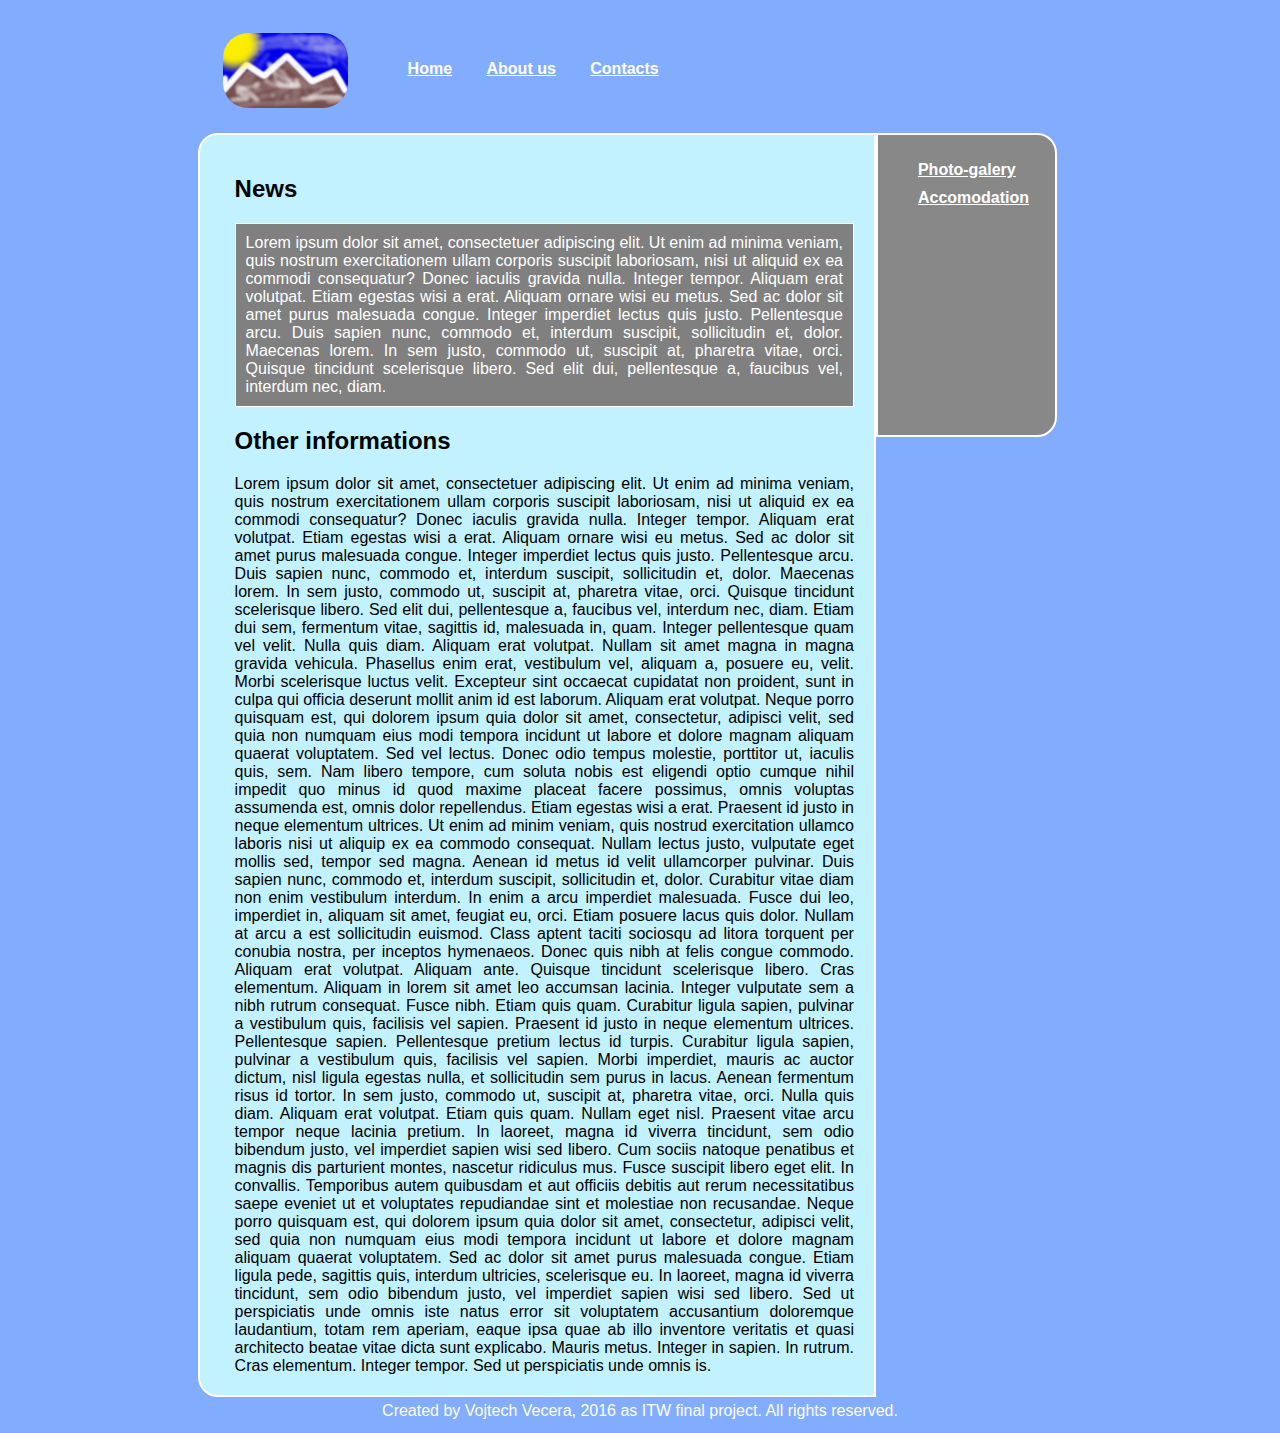
<file: ITW/project2/index.html>
<!DOCTYPE HTML PUBLIC "-//W3C//DTD XHTML 1.0 Transitional//EN" "http://www.w3.org/TR/xhtml1/DTD/xhtml1-transitional.dtd">
<html>
<head>
    <title>Mountains you have never seen before</title>
    <link >
    <meta http-equiv="Content-Type" content="text/html; charset=utf-8">
    <meta http-equiv="Content-Language" content="en">
    <meta name="robots" content="index, follow">
    <meta name="description" content="About imaginary mountains">
    <meta name="keywords" content="mountains,beautiful,nature,skiing,snowboarding" lang="en">
    <link rel="stylesheet" type="text/css" href="style.css">
</head>
<body>
    <div id="container">
        <div id="header">
            <div id="logo">
                <a class="left" href="www.stud.fit.vutbr.cz/~xvecer18/itw/project2/index.html">
                    <img src="img/logo.png" alt="Home button">
                </a>
            </div>
            <nav id="main-menu" class="left" >
                <ul>
                    <li><a href="index.html">Home</a></li>
                    <li><a href="aboutus.html">About us</a></li>
                    <li><a href="contacts.html">Contacts</a></li>
                </ul>
            </nav>
        </div>
        <div id="main-container">
            <div id="content" class="left">
                <h2>News</h2>
                <div id="news">
                    Lorem ipsum dolor sit amet, consectetuer adipiscing elit. Ut enim ad minima veniam,
                    quis nostrum exercitationem ullam corporis suscipit laboriosam, nisi ut aliquid ex
                    ea commodi consequatur? Donec iaculis gravida nulla. Integer tempor. Aliquam erat
                    volutpat. Etiam egestas wisi a erat. Aliquam ornare wisi eu metus. Sed ac dolor sit
                    amet purus malesuada congue. Integer imperdiet lectus quis justo. Pellentesque arcu.
                    Duis sapien nunc, commodo et, interdum suscipit, sollicitudin et, dolor. Maecenas
                    lorem. In sem justo, commodo ut, suscipit at, pharetra vitae, orci. Quisque
                    tincidunt scelerisque libero. Sed elit dui, pellentesque a, faucibus vel, interdum
                    nec, diam.
                </div>
                <h2>Other informations</h2>
                Lorem ipsum dolor sit amet, consectetuer adipiscing elit. Ut enim ad minima veniam,
                quis nostrum exercitationem ullam corporis suscipit laboriosam, nisi ut aliquid ex
                ea commodi consequatur? Donec iaculis gravida nulla. Integer tempor. Aliquam erat
                volutpat. Etiam egestas wisi a erat. Aliquam ornare wisi eu metus. Sed ac dolor sit
                amet purus malesuada congue. Integer imperdiet lectus quis justo. Pellentesque arcu.
                Duis sapien nunc, commodo et, interdum suscipit, sollicitudin et, dolor. Maecenas
                lorem. In sem justo, commodo ut, suscipit at, pharetra vitae, orci. Quisque
                tincidunt scelerisque libero. Sed elit dui, pellentesque a, faucibus vel, interdum
                nec, diam.

                Etiam dui sem, fermentum vitae, sagittis id, malesuada in, quam. Integer
                pellentesque quam vel velit. Nulla quis diam. Aliquam erat volutpat. Nullam sit amet
                magna in magna gravida vehicula. Phasellus enim erat, vestibulum vel, aliquam a,
                posuere eu, velit. Morbi scelerisque luctus velit. Excepteur sint occaecat cupidatat
                non proident, sunt in culpa qui officia deserunt mollit anim id est laborum. Aliquam
                erat volutpat. Neque porro quisquam est, qui dolorem ipsum quia dolor sit amet,
                consectetur, adipisci velit, sed quia non numquam eius modi tempora incidunt ut
                labore et dolore magnam aliquam quaerat voluptatem. Sed vel lectus. Donec odio
                tempus molestie, porttitor ut, iaculis quis, sem. Nam libero tempore, cum soluta
                nobis est eligendi optio cumque nihil impedit quo minus id quod maxime placeat
                facere possimus, omnis voluptas assumenda est, omnis dolor repellendus. Etiam
                egestas wisi a erat. Praesent id justo in neque elementum ultrices. Ut enim ad minim
                veniam, quis nostrud exercitation ullamco laboris nisi ut aliquip ex ea commodo
                consequat. Nullam lectus justo, vulputate eget mollis sed, tempor sed magna.

                Aenean id metus id velit ullamcorper pulvinar. Duis sapien nunc, commodo et,
                interdum suscipit, sollicitudin et, dolor. Curabitur vitae diam non enim vestibulum
                interdum. In enim a arcu imperdiet malesuada. Fusce dui leo, imperdiet in, aliquam
                sit amet, feugiat eu, orci. Etiam posuere lacus quis dolor. Nullam at arcu a est
                sollicitudin euismod. Class aptent taciti sociosqu ad litora torquent per conubia
                nostra, per inceptos hymenaeos. Donec quis nibh at felis congue commodo. Aliquam
                erat volutpat. Aliquam ante. Quisque tincidunt scelerisque libero. Cras elementum.
                Aliquam in lorem sit amet leo accumsan lacinia. Integer vulputate sem a nibh rutrum
                consequat. Fusce nibh. Etiam quis quam.

                Curabitur ligula sapien, pulvinar a vestibulum quis, facilisis vel sapien. Praesent
                id justo in neque elementum ultrices. Pellentesque sapien. Pellentesque pretium
                lectus id turpis. Curabitur ligula sapien, pulvinar a vestibulum quis, facilisis vel
                sapien. Morbi imperdiet, mauris ac auctor dictum, nisl ligula egestas nulla, et
                sollicitudin sem purus in lacus. Aenean fermentum risus id tortor. In sem justo,
                commodo ut, suscipit at, pharetra vitae, orci. Nulla quis diam. Aliquam erat
                volutpat. Etiam quis quam. Nullam eget nisl. Praesent vitae arcu tempor neque
                lacinia pretium. In laoreet, magna id viverra tincidunt, sem odio bibendum justo,
                vel imperdiet sapien wisi sed libero. Cum sociis natoque penatibus et magnis dis
                parturient montes, nascetur ridiculus mus. Fusce suscipit libero eget elit.

                In convallis. Temporibus autem quibusdam et aut officiis debitis aut rerum
                necessitatibus saepe eveniet ut et voluptates repudiandae sint et molestiae non
                recusandae. Neque porro quisquam est, qui dolorem ipsum quia dolor sit amet,
                consectetur, adipisci velit, sed quia non numquam eius modi tempora incidunt ut
                labore et dolore magnam aliquam quaerat voluptatem. Sed ac dolor sit amet purus
                malesuada congue. Etiam ligula pede, sagittis quis, interdum ultricies, scelerisque
                eu. In laoreet, magna id viverra tincidunt, sem odio bibendum justo, vel imperdiet
                sapien wisi sed libero. Sed ut perspiciatis unde omnis iste natus error sit
                voluptatem accusantium doloremque laudantium, totam rem aperiam, eaque ipsa quae ab
                illo inventore veritatis et quasi architecto beatae vitae dicta sunt explicabo.
                Mauris metus. Integer in sapien. In rutrum. Cras elementum. Integer tempor. Sed ut
                perspiciatis unde omnis is.
            </div>
            <div id="side-panel" class="left">
                <div id="side-menu">
                    <ul>
                        <li><a href="galery.html">Photo-galery</a></li>
                        <li><a href="accomodation.html">Accomodation</a></li>
                </div>
            </div>
        </div>
        <div id="footer">
            Created by Vojtech Vecera, 2016 as ITW final project. All rights reserved.
        </div>
    </div>
</body>
</html>
</file>
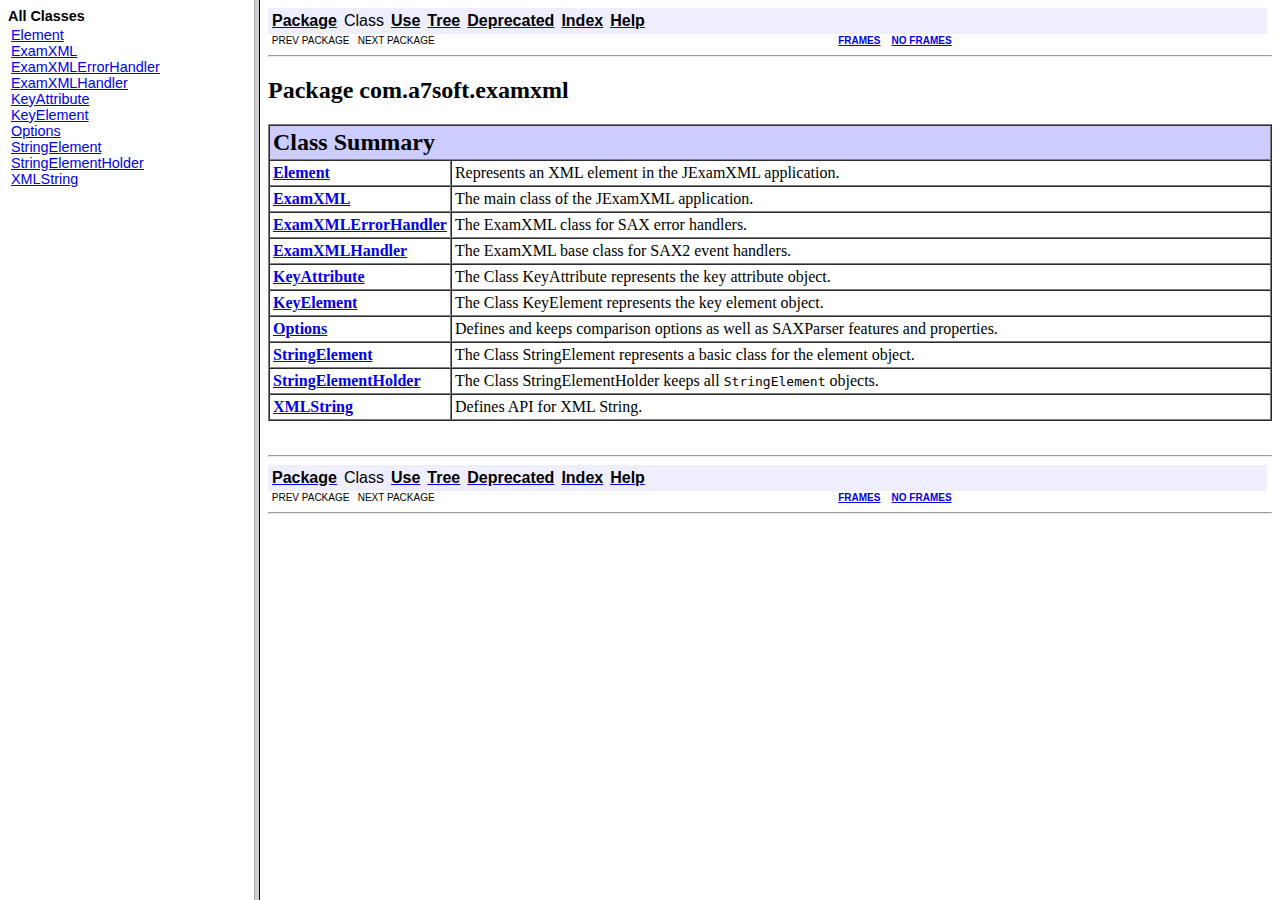
<file: IPP/proj1/xtd_tests/tools/jexamxml/doc/index.html>
<!DOCTYPE HTML PUBLIC "-//W3C//DTD HTML 4.01 Frameset//EN" "http://www.w3.org/TR/html4/frameset.dtd">
<!--NewPage-->
<HTML>
<HEAD>
<!-- Generated by javadoc on Fri Dec 18 16:22:39 EET 2009-->
<TITLE>
Generated Documentation (Untitled)
</TITLE>
<SCRIPT type="text/javascript">
    targetPage = "" + window.location.search;
    if (targetPage != "" && targetPage != "undefined")
       targetPage = targetPage.substring(1);
    function loadFrames() {
        if (targetPage != "" && targetPage != "undefined")
             top.classFrame.location = top.targetPage;
    }
</SCRIPT>
<NOSCRIPT>
</NOSCRIPT>
</HEAD>
<FRAMESET cols="20%,80%" title="" onLoad="top.loadFrames()">
<FRAME src="allclasses-frame.html" name="packageFrame" title="All classes and interfaces (except non-static nested types)">
<FRAME src="com/a7soft/examxml/package-summary.html" name="classFrame" title="Package, class and interface descriptions" scrolling="yes">
<NOFRAMES>
<H2>
Frame Alert</H2>

<P>
This document is designed to be viewed using the frames feature. If you see this message, you are using a non-frame-capable web client.
<BR>
Link to<A HREF="com/a7soft/examxml/package-summary.html">Non-frame version.</A>
</NOFRAMES>
</FRAMESET>
</HTML>
</file>
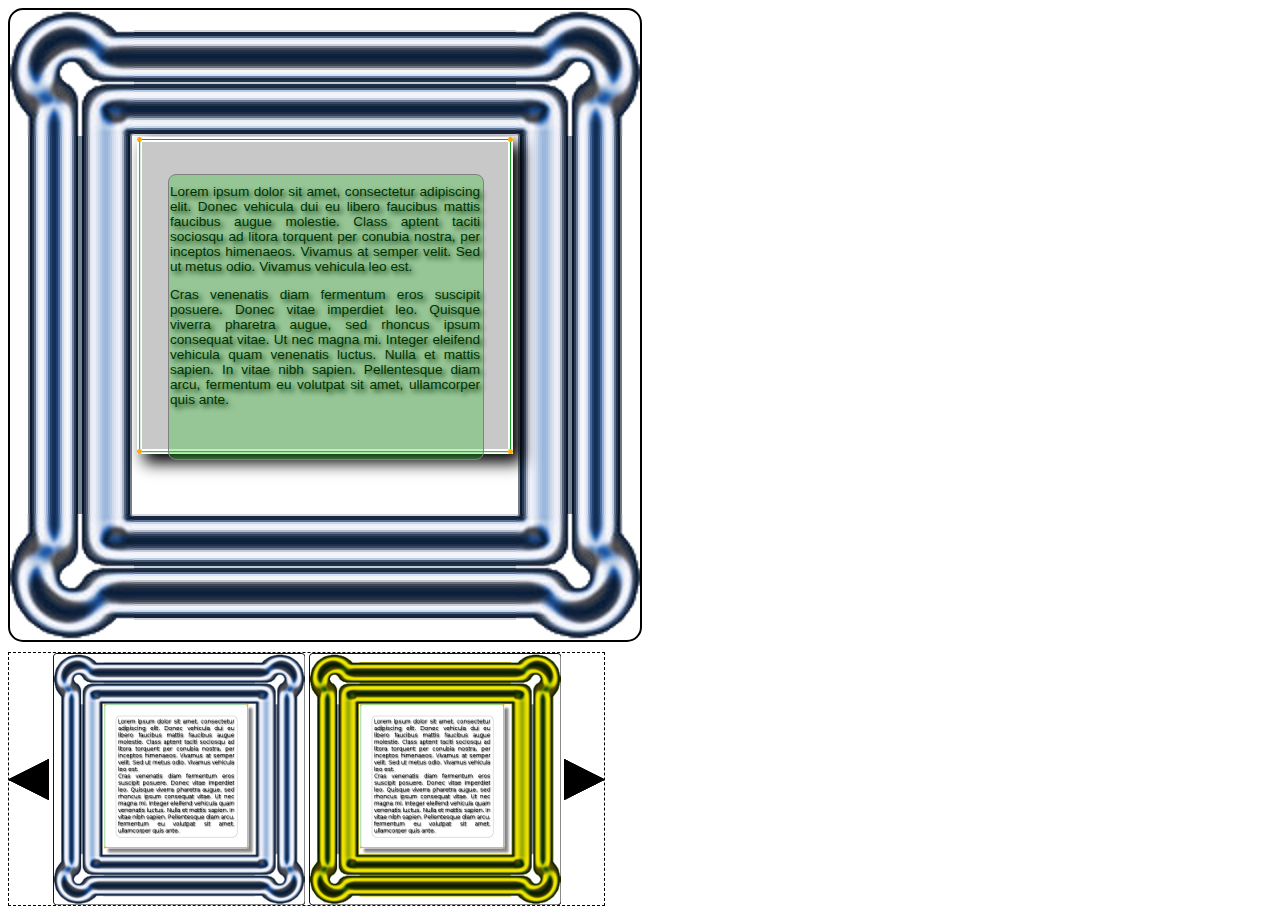
<file: ITW/cv5/frame.html>
<?xml version="1.0" encoding="utf-8"?>
<!DOCTYPE HTML PUBLIC "-//W3C//DTD XHTML 1.0 Transitional//EN" "http://www.w3.org/TR/xhtml1/DTD/xhtml1-transitional.dtd">
<html xmlns="http://www.w3.org/1999/xhtml" xml:lang="cs" lang="cs">
<head>
    <meta http-equiv="Content-Type" content="text/html; charset=utf-8">
    <meta http-equiv="Content-Language" content="cs">
    <meta name="robots" content="index, follow">
    <meta name="description" content="">
    <meta name="keywords" content="" lang="cs">
    <link rel="stylesheet" type="text/css" href="style.css">
    <title>CSS3 test</title>
    <script type="text/javascript" src="jquery-1.9.1.min.js"></script>
</head>
<body>
    <div id="outer-frame">
        <div id="inner-frame">
            <p> Lorem ipsum dolor sit amet, consectetur adipiscing elit. Donec vehicula dui eu libero faucibus mattis faucibus augue molestie. Class aptent taciti sociosqu ad litora torquent per conubia nostra, per inceptos himenaeos. Vivamus at semper velit. Sed ut metus odio. Vivamus vehicula leo est.</p>
            
            <p>Cras venenatis diam fermentum eros suscipit posuere. Donec vitae imperdiet leo. Quisque viverra pharetra augue, sed rhoncus ipsum consequat vitae. Ut nec magna mi. Integer eleifend vehicula quam venenatis luctus. Nulla et mattis sapien. In vitae nibh sapien. Pellentesque diam arcu, fermentum eu volutpat sit amet, ullamcorper quis ante.</p>
        </div>
        <div id="underlying-frame"></div>
    </div>
    <div id="selector">
        <img id="goleft" src="images/left.png" />
        <div>
            <img id="blue" src="images/shot-blue.png" />
            <img id="yellow" src="images/shot-yellow.png" />
            <img id="red" src="images/shot-red.png" />
        </div>
        <img id="goright" src="images/right.png" />
    </div>
</body>
</html>
</file>
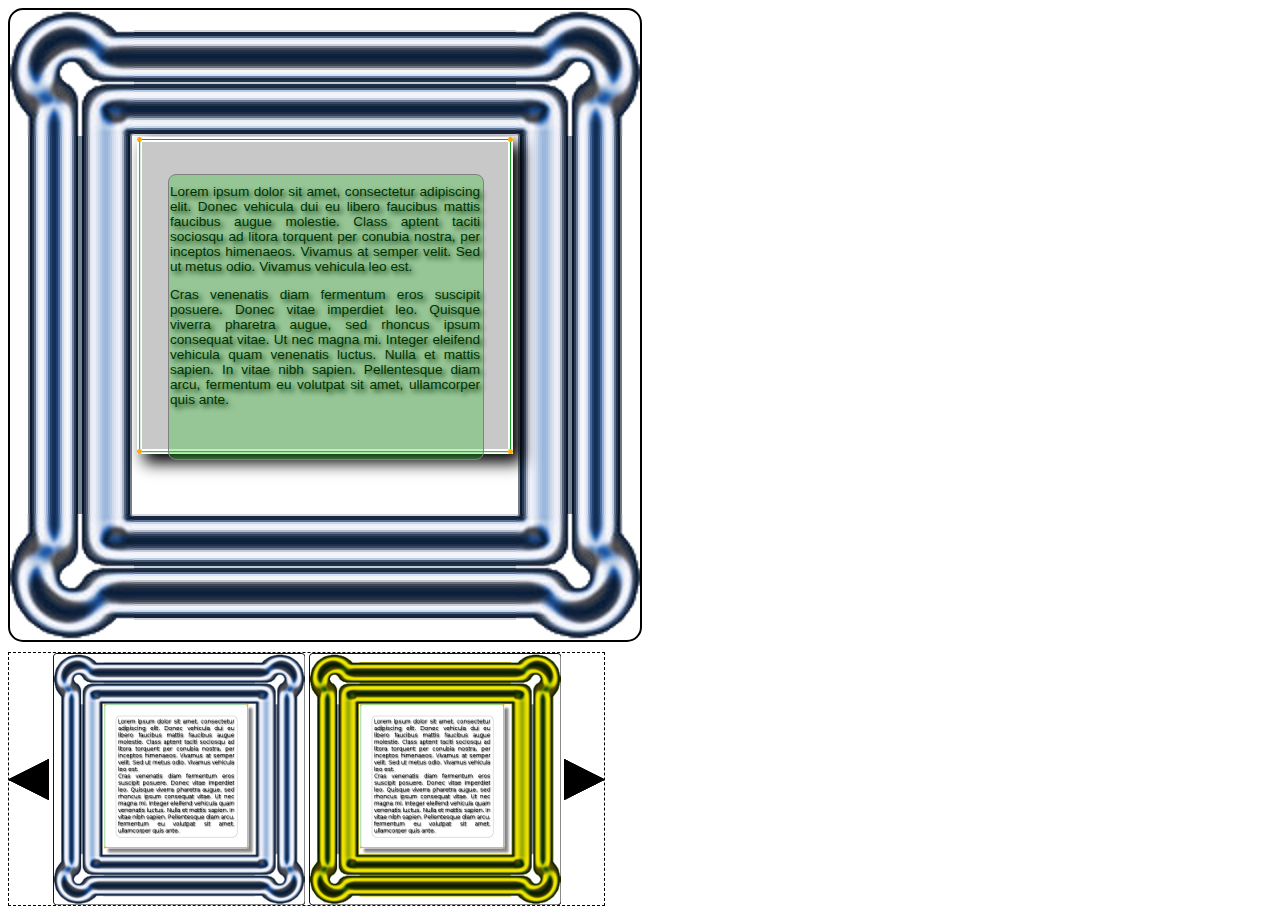
<file: ITW/cv6/frame.html>
<?xml version="1.0" encoding="utf-8"?>
<!DOCTYPE HTML PUBLIC "-//W3C//DTD XHTML 1.0 Transitional//EN" "http://www.w3.org/TR/xhtml1/DTD/xhtml1-transitional.dtd">
<html xmlns="http://www.w3.org/1999/xhtml" xml:lang="cs" lang="cs">
<head>
    <meta http-equiv="Content-Type" content="text/html; charset=utf-8">
    <meta http-equiv="Content-Language" content="cs">
    <meta name="robots" content="index, follow">
    <meta name="description" content="">
    <meta name="keywords" content="" lang="cs">
    <link rel="stylesheet" type="text/css" href="style.css">
    <title>CSS3 test</title>
    <script type="text/javascript" src="jquery-1.9.1.min.js"></script>
    <script type="text/javascript">
        $(document).ready(function() {
	    $('#red').hide();
	    function changeColor(color){
		var bgImg = $("#outer-frame").css('background-image');
		var regex = /(url\(\"file:\/\/\/([^\/]*\/)*?)([^\/]*?)(\/[^\/]*?\.{1}png\"\))/;
		var old_color = new RegExp(regex.exec(bgImg)[3], "g");
		var bg = bgImg.replace(old_color, color);
		
		$("#outer-frame").css('background-image', bg) ;
	    };
	    $("#goleft").click(function() {
		var p = $(this).parent().children('div');
		var lc = p.children(':last-child');
		lc.show();
		p.prepend(lc);
		p.children(':last-child').hide();
		});
	    $("#goright").click(function() {

		var p = $(this).parent().children('div');
		var fc = p.children(':first-child');
		fc.hide();
		p.children(':last-child').show();
		p.append(fc);
		    });
	    $("#selector div img").click(function(){
		changeColor(this.id);
		});
        });
    </script>
</head>
<body>
    <div id="outer-frame">
        <div id="inner-frame">
            <p> Lorem ipsum dolor sit amet, consectetur adipiscing elit. Donec vehicula dui eu libero faucibus mattis faucibus augue molestie. Class aptent taciti sociosqu ad litora torquent per conubia nostra, per inceptos himenaeos. Vivamus at semper velit. Sed ut metus odio. Vivamus vehicula leo est.</p>
            
            <p>Cras venenatis diam fermentum eros suscipit posuere. Donec vitae imperdiet leo. Quisque viverra pharetra augue, sed rhoncus ipsum consequat vitae. Ut nec magna mi. Integer eleifend vehicula quam venenatis luctus. Nulla et mattis sapien. In vitae nibh sapien. Pellentesque diam arcu, fermentum eu volutpat sit amet, ullamcorper quis ante.</p>
        </div>
        <div id="underlying-frame"></div>
    </div>
    <div id="selector">
        <img id="goleft" src="images/left.png" />
        <div>
            <img id="blue" src="images/shot-blue.png" />
            <img id="yellow" src="images/shot-yellow.png" />
            <img id="red" src="images/shot-red.png" />
        </div>
        <img id="goright" src="images/right.png" />
    </div>
</body>
</html>
</file>
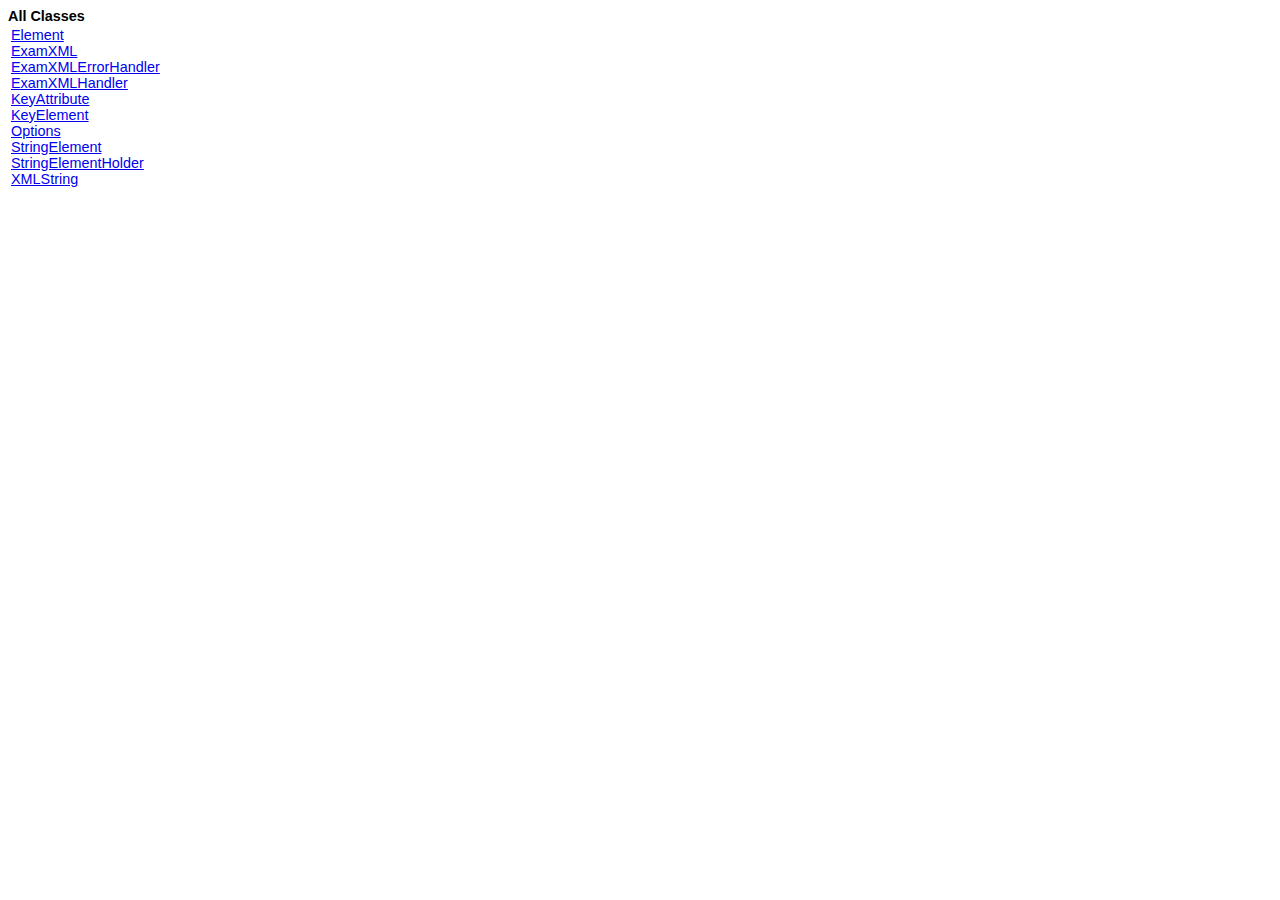
<file: IPP/proj1/xtd_tests/tools/jexamxml/doc/allclasses-frame.html>
<!DOCTYPE HTML PUBLIC "-//W3C//DTD HTML 4.01 Transitional//EN" "http://www.w3.org/TR/html4/loose.dtd">
<!--NewPage-->
<HTML>
<HEAD>
<!-- Generated by javadoc (build 1.5.0_10) on Fri Dec 18 16:22:39 EET 2009 -->
<TITLE>
All Classes
</TITLE>


<LINK REL ="stylesheet" TYPE="text/css" HREF="stylesheet.css" TITLE="Style">


</HEAD>

<BODY BGCOLOR="white">
<FONT size="+1" CLASS="FrameHeadingFont">
<B>All Classes</B></FONT>
<BR>

<TABLE BORDER="0" WIDTH="100%" SUMMARY="">
<TR>
<TD NOWRAP><FONT CLASS="FrameItemFont"><A HREF="com/a7soft/examxml/Element.html" title="class in com.a7soft.examxml" target="classFrame">Element</A>
<BR>
<A HREF="com/a7soft/examxml/ExamXML.html" title="class in com.a7soft.examxml" target="classFrame">ExamXML</A>
<BR>
<A HREF="com/a7soft/examxml/ExamXMLErrorHandler.html" title="class in com.a7soft.examxml" target="classFrame">ExamXMLErrorHandler</A>
<BR>
<A HREF="com/a7soft/examxml/ExamXMLHandler.html" title="class in com.a7soft.examxml" target="classFrame">ExamXMLHandler</A>
<BR>
<A HREF="com/a7soft/examxml/KeyAttribute.html" title="class in com.a7soft.examxml" target="classFrame">KeyAttribute</A>
<BR>
<A HREF="com/a7soft/examxml/KeyElement.html" title="class in com.a7soft.examxml" target="classFrame">KeyElement</A>
<BR>
<A HREF="com/a7soft/examxml/Options.html" title="class in com.a7soft.examxml" target="classFrame">Options</A>
<BR>
<A HREF="com/a7soft/examxml/StringElement.html" title="class in com.a7soft.examxml" target="classFrame">StringElement</A>
<BR>
<A HREF="com/a7soft/examxml/StringElementHolder.html" title="class in com.a7soft.examxml" target="classFrame">StringElementHolder</A>
<BR>
<A HREF="com/a7soft/examxml/XMLString.html" title="class in com.a7soft.examxml" target="classFrame">XMLString</A>
<BR>
</FONT></TD>
</TR>
</TABLE>

</BODY>
</HTML>
</file>
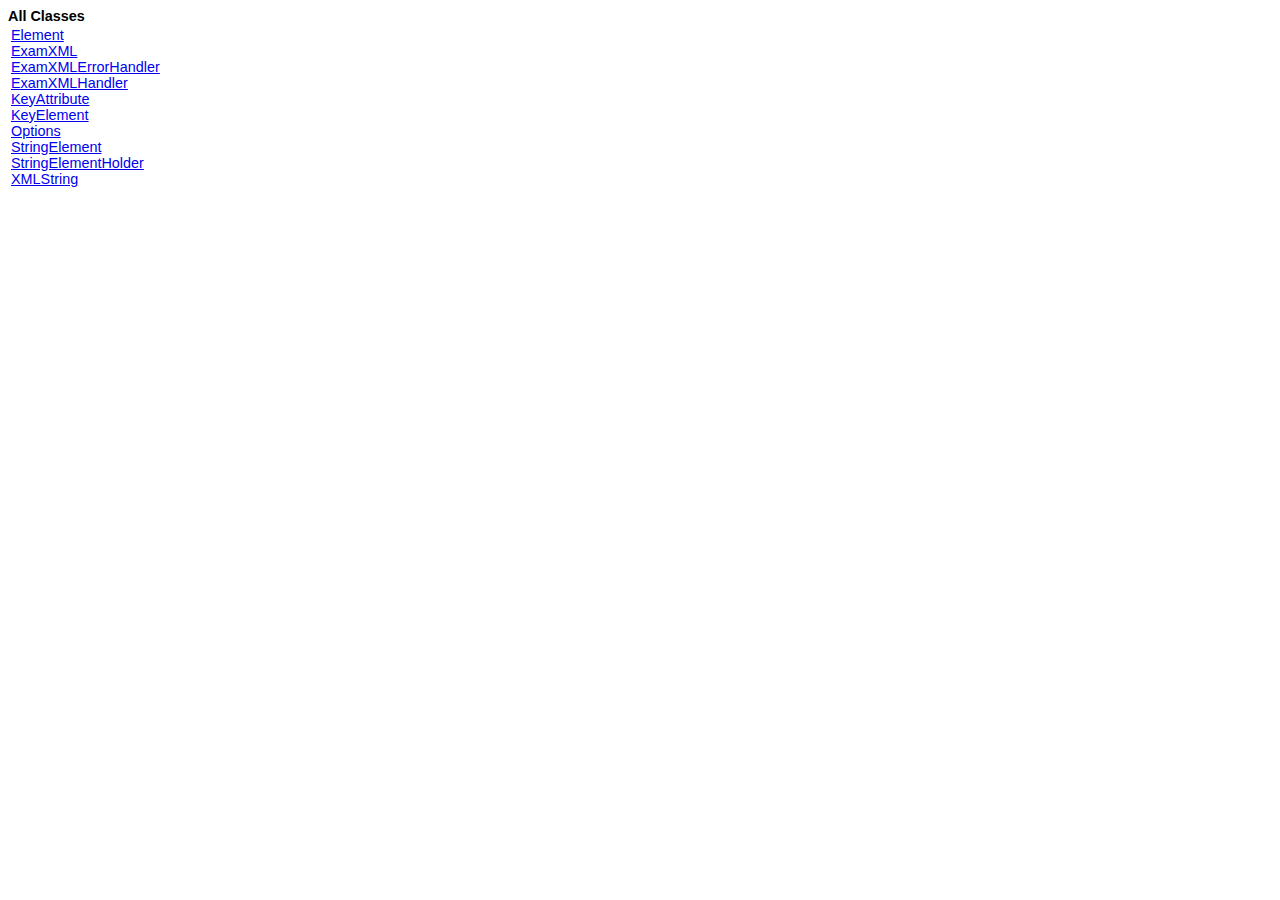
<file: IPP/proj1/xtd_tests/tools/jexamxml/doc/allclasses-noframe.html>
<!DOCTYPE HTML PUBLIC "-//W3C//DTD HTML 4.01 Transitional//EN" "http://www.w3.org/TR/html4/loose.dtd">
<!--NewPage-->
<HTML>
<HEAD>
<!-- Generated by javadoc (build 1.5.0_10) on Fri Dec 18 16:22:39 EET 2009 -->
<TITLE>
All Classes
</TITLE>


<LINK REL ="stylesheet" TYPE="text/css" HREF="stylesheet.css" TITLE="Style">


</HEAD>

<BODY BGCOLOR="white">
<FONT size="+1" CLASS="FrameHeadingFont">
<B>All Classes</B></FONT>
<BR>

<TABLE BORDER="0" WIDTH="100%" SUMMARY="">
<TR>
<TD NOWRAP><FONT CLASS="FrameItemFont"><A HREF="com/a7soft/examxml/Element.html" title="class in com.a7soft.examxml">Element</A>
<BR>
<A HREF="com/a7soft/examxml/ExamXML.html" title="class in com.a7soft.examxml">ExamXML</A>
<BR>
<A HREF="com/a7soft/examxml/ExamXMLErrorHandler.html" title="class in com.a7soft.examxml">ExamXMLErrorHandler</A>
<BR>
<A HREF="com/a7soft/examxml/ExamXMLHandler.html" title="class in com.a7soft.examxml">ExamXMLHandler</A>
<BR>
<A HREF="com/a7soft/examxml/KeyAttribute.html" title="class in com.a7soft.examxml">KeyAttribute</A>
<BR>
<A HREF="com/a7soft/examxml/KeyElement.html" title="class in com.a7soft.examxml">KeyElement</A>
<BR>
<A HREF="com/a7soft/examxml/Options.html" title="class in com.a7soft.examxml">Options</A>
<BR>
<A HREF="com/a7soft/examxml/StringElement.html" title="class in com.a7soft.examxml">StringElement</A>
<BR>
<A HREF="com/a7soft/examxml/StringElementHolder.html" title="class in com.a7soft.examxml">StringElementHolder</A>
<BR>
<A HREF="com/a7soft/examxml/XMLString.html" title="class in com.a7soft.examxml">XMLString</A>
<BR>
</FONT></TD>
</TR>
</TABLE>

</BODY>
</HTML>
</file>
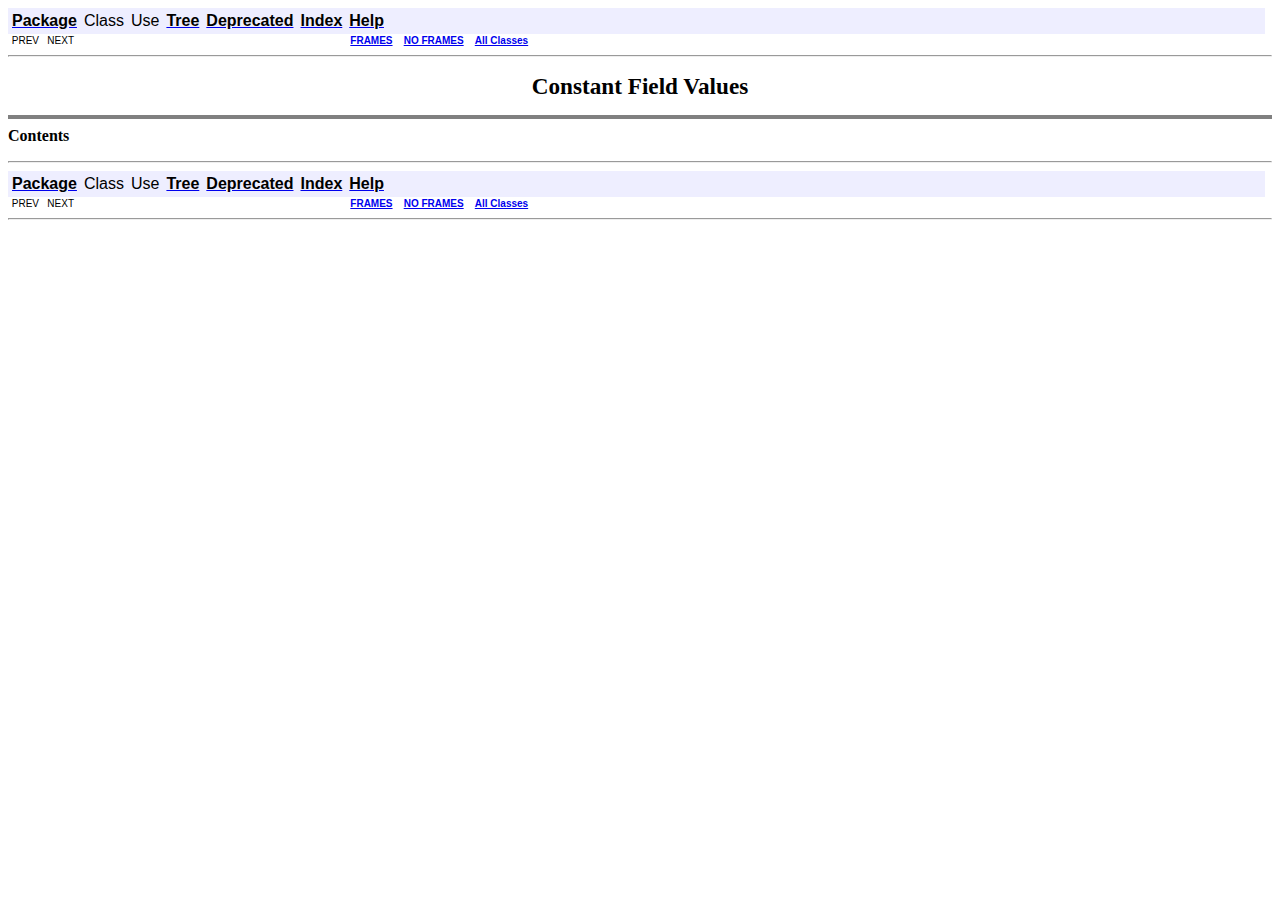
<file: IPP/proj1/xtd_tests/tools/jexamxml/doc/constant-values.html>
<!DOCTYPE HTML PUBLIC "-//W3C//DTD HTML 4.01 Transitional//EN" "http://www.w3.org/TR/html4/loose.dtd">
<!--NewPage-->
<HTML>
<HEAD>
<!-- Generated by javadoc (build 1.5.0_10) on Fri Dec 18 16:22:39 EET 2009 -->
<TITLE>
Constant Field Values
</TITLE>


<LINK REL ="stylesheet" TYPE="text/css" HREF="stylesheet.css" TITLE="Style">

<SCRIPT type="text/javascript">
function windowTitle()
{
    parent.document.title="Constant Field Values";
}
</SCRIPT>
<NOSCRIPT>
</NOSCRIPT>

</HEAD>

<BODY BGCOLOR="white" onload="windowTitle();">


<!-- ========= START OF TOP NAVBAR ======= -->
<A NAME="navbar_top"><!-- --></A>
<A HREF="#skip-navbar_top" title="Skip navigation links"></A>
<TABLE BORDER="0" WIDTH="100%" CELLPADDING="1" CELLSPACING="0" SUMMARY="">
<TR>
<TD COLSPAN=2 BGCOLOR="#EEEEFF" CLASS="NavBarCell1">
<A NAME="navbar_top_firstrow"><!-- --></A>
<TABLE BORDER="0" CELLPADDING="0" CELLSPACING="3" SUMMARY="">
  <TR ALIGN="center" VALIGN="top">
  <TD BGCOLOR="#EEEEFF" CLASS="NavBarCell1">    <A HREF="com/a7soft/examxml/package-summary.html"><FONT CLASS="NavBarFont1"><B>Package</B></FONT></A>&nbsp;</TD>
  <TD BGCOLOR="#EEEEFF" CLASS="NavBarCell1">    <FONT CLASS="NavBarFont1">Class</FONT>&nbsp;</TD>
  <TD BGCOLOR="#EEEEFF" CLASS="NavBarCell1">    <FONT CLASS="NavBarFont1">Use</FONT>&nbsp;</TD>
  <TD BGCOLOR="#EEEEFF" CLASS="NavBarCell1">    <A HREF="com/a7soft/examxml/package-tree.html"><FONT CLASS="NavBarFont1"><B>Tree</B></FONT></A>&nbsp;</TD>
  <TD BGCOLOR="#EEEEFF" CLASS="NavBarCell1">    <A HREF="deprecated-list.html"><FONT CLASS="NavBarFont1"><B>Deprecated</B></FONT></A>&nbsp;</TD>
  <TD BGCOLOR="#EEEEFF" CLASS="NavBarCell1">    <A HREF="index-files/index-1.html"><FONT CLASS="NavBarFont1"><B>Index</B></FONT></A>&nbsp;</TD>
  <TD BGCOLOR="#EEEEFF" CLASS="NavBarCell1">    <A HREF="help-doc.html"><FONT CLASS="NavBarFont1"><B>Help</B></FONT></A>&nbsp;</TD>
  </TR>
</TABLE>
</TD>
<TD ALIGN="right" VALIGN="top" ROWSPAN=3><EM>
</EM>
</TD>
</TR>

<TR>
<TD BGCOLOR="white" CLASS="NavBarCell2"><FONT SIZE="-2">
&nbsp;PREV&nbsp;
&nbsp;NEXT</FONT></TD>
<TD BGCOLOR="white" CLASS="NavBarCell2"><FONT SIZE="-2">
  <A HREF="index.html?constant-values.html" target="_top"><B>FRAMES</B></A>  &nbsp;
&nbsp;<A HREF="constant-values.html" target="_top"><B>NO FRAMES</B></A>  &nbsp;
&nbsp;<SCRIPT type="text/javascript">
  <!--
  if(window==top) {
    document.writeln('<A HREF="allclasses-noframe.html"><B>All Classes</B></A>');
  }
  //-->
</SCRIPT>
<NOSCRIPT>
  <A HREF="allclasses-noframe.html"><B>All Classes</B></A>
</NOSCRIPT>


</FONT></TD>
</TR>
</TABLE>
<A NAME="skip-navbar_top"></A>
<!-- ========= END OF TOP NAVBAR ========= -->

<HR>
<CENTER>
<H1>
Constant Field Values</H1>
</CENTER>
<HR SIZE="4" NOSHADE>
<B>Contents</B><UL>
</UL>

<HR>


<!-- ======= START OF BOTTOM NAVBAR ====== -->
<A NAME="navbar_bottom"><!-- --></A>
<A HREF="#skip-navbar_bottom" title="Skip navigation links"></A>
<TABLE BORDER="0" WIDTH="100%" CELLPADDING="1" CELLSPACING="0" SUMMARY="">
<TR>
<TD COLSPAN=2 BGCOLOR="#EEEEFF" CLASS="NavBarCell1">
<A NAME="navbar_bottom_firstrow"><!-- --></A>
<TABLE BORDER="0" CELLPADDING="0" CELLSPACING="3" SUMMARY="">
  <TR ALIGN="center" VALIGN="top">
  <TD BGCOLOR="#EEEEFF" CLASS="NavBarCell1">    <A HREF="com/a7soft/examxml/package-summary.html"><FONT CLASS="NavBarFont1"><B>Package</B></FONT></A>&nbsp;</TD>
  <TD BGCOLOR="#EEEEFF" CLASS="NavBarCell1">    <FONT CLASS="NavBarFont1">Class</FONT>&nbsp;</TD>
  <TD BGCOLOR="#EEEEFF" CLASS="NavBarCell1">    <FONT CLASS="NavBarFont1">Use</FONT>&nbsp;</TD>
  <TD BGCOLOR="#EEEEFF" CLASS="NavBarCell1">    <A HREF="com/a7soft/examxml/package-tree.html"><FONT CLASS="NavBarFont1"><B>Tree</B></FONT></A>&nbsp;</TD>
  <TD BGCOLOR="#EEEEFF" CLASS="NavBarCell1">    <A HREF="deprecated-list.html"><FONT CLASS="NavBarFont1"><B>Deprecated</B></FONT></A>&nbsp;</TD>
  <TD BGCOLOR="#EEEEFF" CLASS="NavBarCell1">    <A HREF="index-files/index-1.html"><FONT CLASS="NavBarFont1"><B>Index</B></FONT></A>&nbsp;</TD>
  <TD BGCOLOR="#EEEEFF" CLASS="NavBarCell1">    <A HREF="help-doc.html"><FONT CLASS="NavBarFont1"><B>Help</B></FONT></A>&nbsp;</TD>
  </TR>
</TABLE>
</TD>
<TD ALIGN="right" VALIGN="top" ROWSPAN=3><EM>
</EM>
</TD>
</TR>

<TR>
<TD BGCOLOR="white" CLASS="NavBarCell2"><FONT SIZE="-2">
&nbsp;PREV&nbsp;
&nbsp;NEXT</FONT></TD>
<TD BGCOLOR="white" CLASS="NavBarCell2"><FONT SIZE="-2">
  <A HREF="index.html?constant-values.html" target="_top"><B>FRAMES</B></A>  &nbsp;
&nbsp;<A HREF="constant-values.html" target="_top"><B>NO FRAMES</B></A>  &nbsp;
&nbsp;<SCRIPT type="text/javascript">
  <!--
  if(window==top) {
    document.writeln('<A HREF="allclasses-noframe.html"><B>All Classes</B></A>');
  }
  //-->
</SCRIPT>
<NOSCRIPT>
  <A HREF="allclasses-noframe.html"><B>All Classes</B></A>
</NOSCRIPT>


</FONT></TD>
</TR>
</TABLE>
<A NAME="skip-navbar_bottom"></A>
<!-- ======== END OF BOTTOM NAVBAR ======= -->

<HR>

</BODY>
</HTML>
</file>
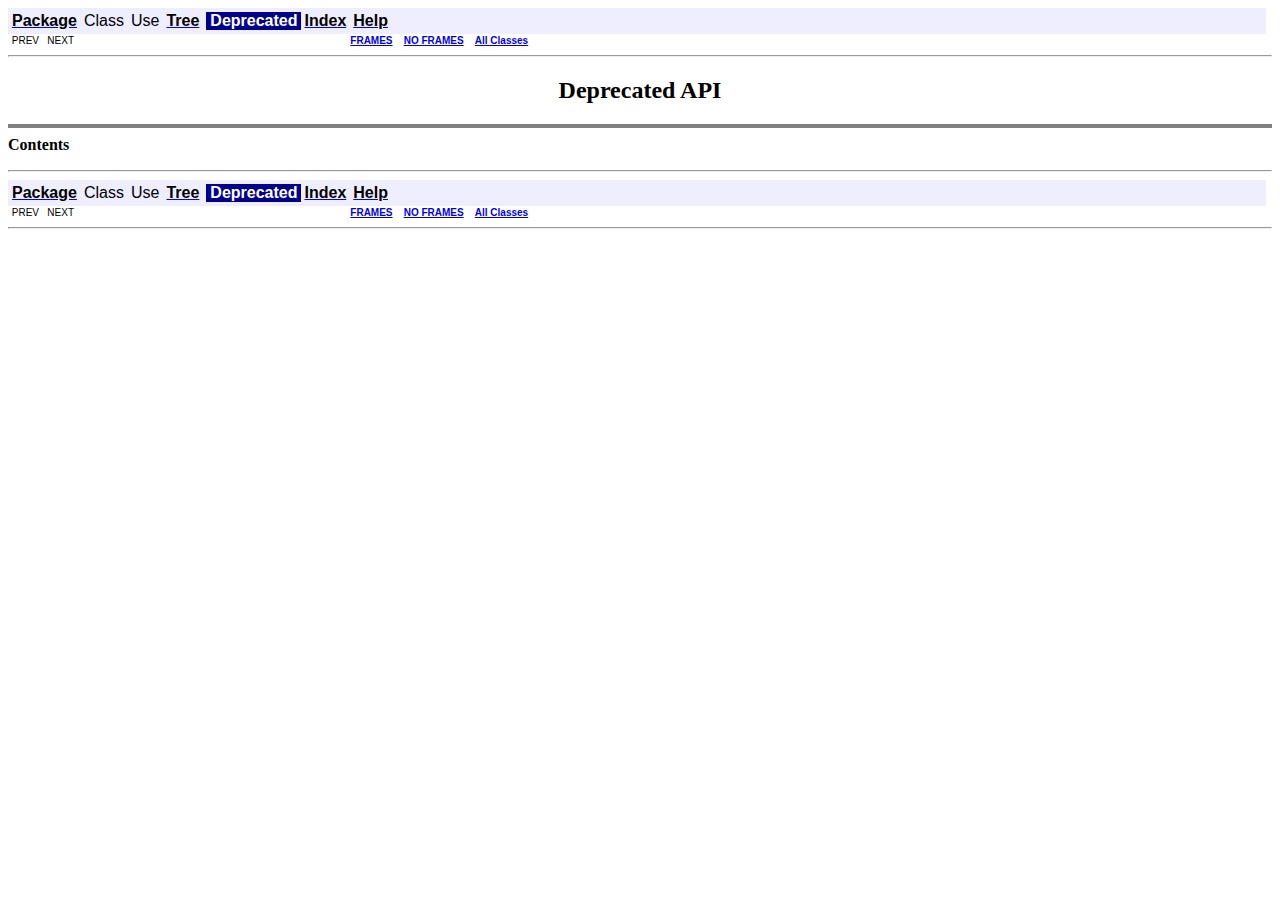
<file: IPP/proj1/xtd_tests/tools/jexamxml/doc/deprecated-list.html>
<!DOCTYPE HTML PUBLIC "-//W3C//DTD HTML 4.01 Transitional//EN" "http://www.w3.org/TR/html4/loose.dtd">
<!--NewPage-->
<HTML>
<HEAD>
<!-- Generated by javadoc (build 1.5.0_10) on Fri Dec 18 16:22:39 EET 2009 -->
<TITLE>
Deprecated List
</TITLE>


<LINK REL ="stylesheet" TYPE="text/css" HREF="stylesheet.css" TITLE="Style">

<SCRIPT type="text/javascript">
function windowTitle()
{
    parent.document.title="Deprecated List";
}
</SCRIPT>
<NOSCRIPT>
</NOSCRIPT>

</HEAD>

<BODY BGCOLOR="white" onload="windowTitle();">


<!-- ========= START OF TOP NAVBAR ======= -->
<A NAME="navbar_top"><!-- --></A>
<A HREF="#skip-navbar_top" title="Skip navigation links"></A>
<TABLE BORDER="0" WIDTH="100%" CELLPADDING="1" CELLSPACING="0" SUMMARY="">
<TR>
<TD COLSPAN=2 BGCOLOR="#EEEEFF" CLASS="NavBarCell1">
<A NAME="navbar_top_firstrow"><!-- --></A>
<TABLE BORDER="0" CELLPADDING="0" CELLSPACING="3" SUMMARY="">
  <TR ALIGN="center" VALIGN="top">
  <TD BGCOLOR="#EEEEFF" CLASS="NavBarCell1">    <A HREF="com/a7soft/examxml/package-summary.html"><FONT CLASS="NavBarFont1"><B>Package</B></FONT></A>&nbsp;</TD>
  <TD BGCOLOR="#EEEEFF" CLASS="NavBarCell1">    <FONT CLASS="NavBarFont1">Class</FONT>&nbsp;</TD>
  <TD BGCOLOR="#EEEEFF" CLASS="NavBarCell1">    <FONT CLASS="NavBarFont1">Use</FONT>&nbsp;</TD>
  <TD BGCOLOR="#EEEEFF" CLASS="NavBarCell1">    <A HREF="com/a7soft/examxml/package-tree.html"><FONT CLASS="NavBarFont1"><B>Tree</B></FONT></A>&nbsp;</TD>
  <TD BGCOLOR="#FFFFFF" CLASS="NavBarCell1Rev"> &nbsp;<FONT CLASS="NavBarFont1Rev"><B>Deprecated</B></FONT>&nbsp;</TD>
  <TD BGCOLOR="#EEEEFF" CLASS="NavBarCell1">    <A HREF="index-files/index-1.html"><FONT CLASS="NavBarFont1"><B>Index</B></FONT></A>&nbsp;</TD>
  <TD BGCOLOR="#EEEEFF" CLASS="NavBarCell1">    <A HREF="help-doc.html"><FONT CLASS="NavBarFont1"><B>Help</B></FONT></A>&nbsp;</TD>
  </TR>
</TABLE>
</TD>
<TD ALIGN="right" VALIGN="top" ROWSPAN=3><EM>
</EM>
</TD>
</TR>

<TR>
<TD BGCOLOR="white" CLASS="NavBarCell2"><FONT SIZE="-2">
&nbsp;PREV&nbsp;
&nbsp;NEXT</FONT></TD>
<TD BGCOLOR="white" CLASS="NavBarCell2"><FONT SIZE="-2">
  <A HREF="index.html?deprecated-list.html" target="_top"><B>FRAMES</B></A>  &nbsp;
&nbsp;<A HREF="deprecated-list.html" target="_top"><B>NO FRAMES</B></A>  &nbsp;
&nbsp;<SCRIPT type="text/javascript">
  <!--
  if(window==top) {
    document.writeln('<A HREF="allclasses-noframe.html"><B>All Classes</B></A>');
  }
  //-->
</SCRIPT>
<NOSCRIPT>
  <A HREF="allclasses-noframe.html"><B>All Classes</B></A>
</NOSCRIPT>


</FONT></TD>
</TR>
</TABLE>
<A NAME="skip-navbar_top"></A>
<!-- ========= END OF TOP NAVBAR ========= -->

<HR>
<CENTER>
<H2>
<B>Deprecated API</B></H2>
</CENTER>
<HR SIZE="4" NOSHADE>
<B>Contents</B><UL>
</UL>

<HR>


<!-- ======= START OF BOTTOM NAVBAR ====== -->
<A NAME="navbar_bottom"><!-- --></A>
<A HREF="#skip-navbar_bottom" title="Skip navigation links"></A>
<TABLE BORDER="0" WIDTH="100%" CELLPADDING="1" CELLSPACING="0" SUMMARY="">
<TR>
<TD COLSPAN=2 BGCOLOR="#EEEEFF" CLASS="NavBarCell1">
<A NAME="navbar_bottom_firstrow"><!-- --></A>
<TABLE BORDER="0" CELLPADDING="0" CELLSPACING="3" SUMMARY="">
  <TR ALIGN="center" VALIGN="top">
  <TD BGCOLOR="#EEEEFF" CLASS="NavBarCell1">    <A HREF="com/a7soft/examxml/package-summary.html"><FONT CLASS="NavBarFont1"><B>Package</B></FONT></A>&nbsp;</TD>
  <TD BGCOLOR="#EEEEFF" CLASS="NavBarCell1">    <FONT CLASS="NavBarFont1">Class</FONT>&nbsp;</TD>
  <TD BGCOLOR="#EEEEFF" CLASS="NavBarCell1">    <FONT CLASS="NavBarFont1">Use</FONT>&nbsp;</TD>
  <TD BGCOLOR="#EEEEFF" CLASS="NavBarCell1">    <A HREF="com/a7soft/examxml/package-tree.html"><FONT CLASS="NavBarFont1"><B>Tree</B></FONT></A>&nbsp;</TD>
  <TD BGCOLOR="#FFFFFF" CLASS="NavBarCell1Rev"> &nbsp;<FONT CLASS="NavBarFont1Rev"><B>Deprecated</B></FONT>&nbsp;</TD>
  <TD BGCOLOR="#EEEEFF" CLASS="NavBarCell1">    <A HREF="index-files/index-1.html"><FONT CLASS="NavBarFont1"><B>Index</B></FONT></A>&nbsp;</TD>
  <TD BGCOLOR="#EEEEFF" CLASS="NavBarCell1">    <A HREF="help-doc.html"><FONT CLASS="NavBarFont1"><B>Help</B></FONT></A>&nbsp;</TD>
  </TR>
</TABLE>
</TD>
<TD ALIGN="right" VALIGN="top" ROWSPAN=3><EM>
</EM>
</TD>
</TR>

<TR>
<TD BGCOLOR="white" CLASS="NavBarCell2"><FONT SIZE="-2">
&nbsp;PREV&nbsp;
&nbsp;NEXT</FONT></TD>
<TD BGCOLOR="white" CLASS="NavBarCell2"><FONT SIZE="-2">
  <A HREF="index.html?deprecated-list.html" target="_top"><B>FRAMES</B></A>  &nbsp;
&nbsp;<A HREF="deprecated-list.html" target="_top"><B>NO FRAMES</B></A>  &nbsp;
&nbsp;<SCRIPT type="text/javascript">
  <!--
  if(window==top) {
    document.writeln('<A HREF="allclasses-noframe.html"><B>All Classes</B></A>');
  }
  //-->
</SCRIPT>
<NOSCRIPT>
  <A HREF="allclasses-noframe.html"><B>All Classes</B></A>
</NOSCRIPT>


</FONT></TD>
</TR>
</TABLE>
<A NAME="skip-navbar_bottom"></A>
<!-- ======== END OF BOTTOM NAVBAR ======= -->

<HR>

</BODY>
</HTML>
</file>
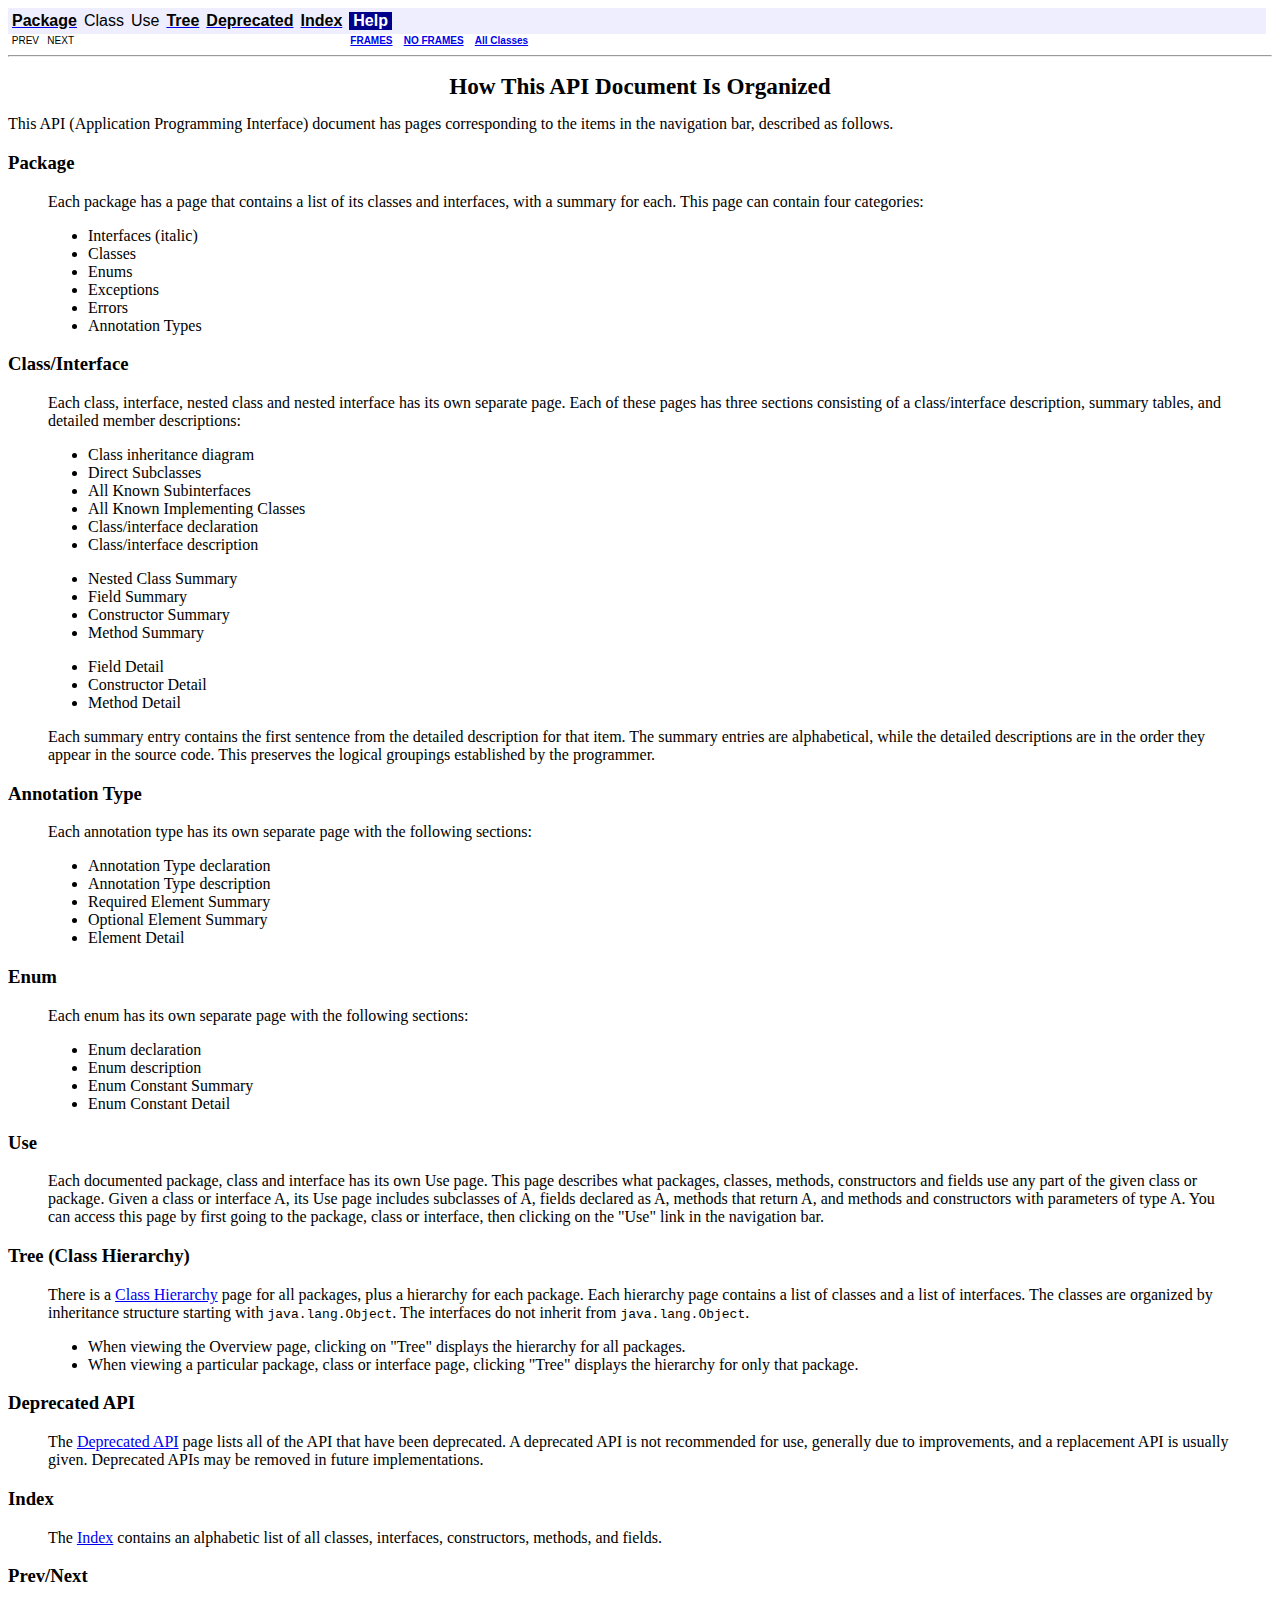
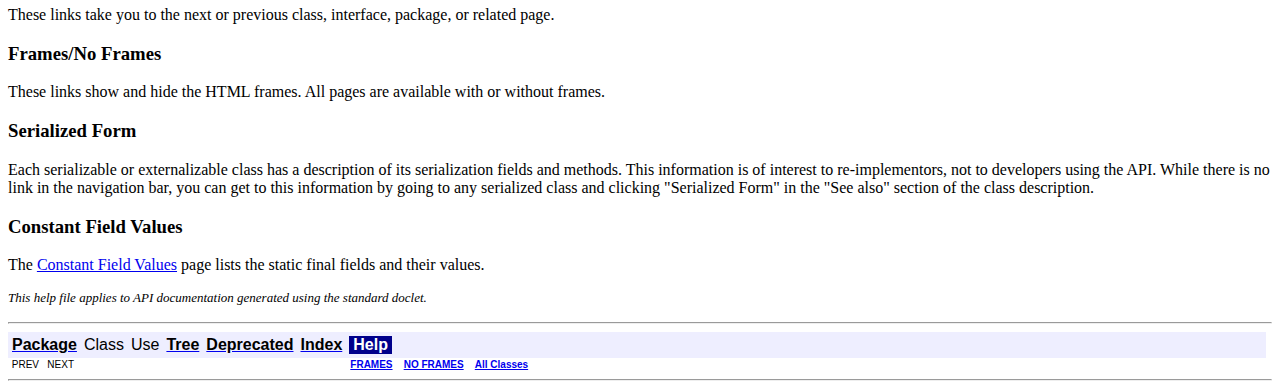
<file: IPP/proj1/xtd_tests/tools/jexamxml/doc/help-doc.html>
<!DOCTYPE HTML PUBLIC "-//W3C//DTD HTML 4.01 Transitional//EN" "http://www.w3.org/TR/html4/loose.dtd">
<!--NewPage-->
<HTML>
<HEAD>
<!-- Generated by javadoc (build 1.5.0_10) on Fri Dec 18 16:22:39 EET 2009 -->
<TITLE>
API Help
</TITLE>


<LINK REL ="stylesheet" TYPE="text/css" HREF="stylesheet.css" TITLE="Style">

<SCRIPT type="text/javascript">
function windowTitle()
{
    parent.document.title="API Help";
}
</SCRIPT>
<NOSCRIPT>
</NOSCRIPT>

</HEAD>

<BODY BGCOLOR="white" onload="windowTitle();">


<!-- ========= START OF TOP NAVBAR ======= -->
<A NAME="navbar_top"><!-- --></A>
<A HREF="#skip-navbar_top" title="Skip navigation links"></A>
<TABLE BORDER="0" WIDTH="100%" CELLPADDING="1" CELLSPACING="0" SUMMARY="">
<TR>
<TD COLSPAN=2 BGCOLOR="#EEEEFF" CLASS="NavBarCell1">
<A NAME="navbar_top_firstrow"><!-- --></A>
<TABLE BORDER="0" CELLPADDING="0" CELLSPACING="3" SUMMARY="">
  <TR ALIGN="center" VALIGN="top">
  <TD BGCOLOR="#EEEEFF" CLASS="NavBarCell1">    <A HREF="com/a7soft/examxml/package-summary.html"><FONT CLASS="NavBarFont1"><B>Package</B></FONT></A>&nbsp;</TD>
  <TD BGCOLOR="#EEEEFF" CLASS="NavBarCell1">    <FONT CLASS="NavBarFont1">Class</FONT>&nbsp;</TD>
  <TD BGCOLOR="#EEEEFF" CLASS="NavBarCell1">    <FONT CLASS="NavBarFont1">Use</FONT>&nbsp;</TD>
  <TD BGCOLOR="#EEEEFF" CLASS="NavBarCell1">    <A HREF="com/a7soft/examxml/package-tree.html"><FONT CLASS="NavBarFont1"><B>Tree</B></FONT></A>&nbsp;</TD>
  <TD BGCOLOR="#EEEEFF" CLASS="NavBarCell1">    <A HREF="deprecated-list.html"><FONT CLASS="NavBarFont1"><B>Deprecated</B></FONT></A>&nbsp;</TD>
  <TD BGCOLOR="#EEEEFF" CLASS="NavBarCell1">    <A HREF="index-files/index-1.html"><FONT CLASS="NavBarFont1"><B>Index</B></FONT></A>&nbsp;</TD>
  <TD BGCOLOR="#FFFFFF" CLASS="NavBarCell1Rev"> &nbsp;<FONT CLASS="NavBarFont1Rev"><B>Help</B></FONT>&nbsp;</TD>
  </TR>
</TABLE>
</TD>
<TD ALIGN="right" VALIGN="top" ROWSPAN=3><EM>
</EM>
</TD>
</TR>

<TR>
<TD BGCOLOR="white" CLASS="NavBarCell2"><FONT SIZE="-2">
&nbsp;PREV&nbsp;
&nbsp;NEXT</FONT></TD>
<TD BGCOLOR="white" CLASS="NavBarCell2"><FONT SIZE="-2">
  <A HREF="index.html?help-doc.html" target="_top"><B>FRAMES</B></A>  &nbsp;
&nbsp;<A HREF="help-doc.html" target="_top"><B>NO FRAMES</B></A>  &nbsp;
&nbsp;<SCRIPT type="text/javascript">
  <!--
  if(window==top) {
    document.writeln('<A HREF="allclasses-noframe.html"><B>All Classes</B></A>');
  }
  //-->
</SCRIPT>
<NOSCRIPT>
  <A HREF="allclasses-noframe.html"><B>All Classes</B></A>
</NOSCRIPT>


</FONT></TD>
</TR>
</TABLE>
<A NAME="skip-navbar_top"></A>
<!-- ========= END OF TOP NAVBAR ========= -->

<HR>
<CENTER>
<H1>
How This API Document Is Organized</H1>
</CENTER>
This API (Application Programming Interface) document has pages corresponding to the items in the navigation bar, described as follows.<H3>
Package</H3>
<BLOCKQUOTE>

<P>
Each package has a page that contains a list of its classes and interfaces, with a summary for each. This page can contain four categories:<UL>
<LI>Interfaces (italic)<LI>Classes<LI>Enums<LI>Exceptions<LI>Errors<LI>Annotation Types</UL>
</BLOCKQUOTE>
<H3>
Class/Interface</H3>
<BLOCKQUOTE>

<P>
Each class, interface, nested class and nested interface has its own separate page. Each of these pages has three sections consisting of a class/interface description, summary tables, and detailed member descriptions:<UL>
<LI>Class inheritance diagram<LI>Direct Subclasses<LI>All Known Subinterfaces<LI>All Known Implementing Classes<LI>Class/interface declaration<LI>Class/interface description
<P>
<LI>Nested Class Summary<LI>Field Summary<LI>Constructor Summary<LI>Method Summary
<P>
<LI>Field Detail<LI>Constructor Detail<LI>Method Detail</UL>
Each summary entry contains the first sentence from the detailed description for that item. The summary entries are alphabetical, while the detailed descriptions are in the order they appear in the source code. This preserves the logical groupings established by the programmer.</BLOCKQUOTE>
</BLOCKQUOTE>
<H3>
Annotation Type</H3>
<BLOCKQUOTE>

<P>
Each annotation type has its own separate page with the following sections:<UL>
<LI>Annotation Type declaration<LI>Annotation Type description<LI>Required Element Summary<LI>Optional Element Summary<LI>Element Detail</UL>
</BLOCKQUOTE>
</BLOCKQUOTE>
<H3>
Enum</H3>
<BLOCKQUOTE>

<P>
Each enum has its own separate page with the following sections:<UL>
<LI>Enum declaration<LI>Enum description<LI>Enum Constant Summary<LI>Enum Constant Detail</UL>
</BLOCKQUOTE>
<H3>
Use</H3>
<BLOCKQUOTE>
Each documented package, class and interface has its own Use page.  This page describes what packages, classes, methods, constructors and fields use any part of the given class or package. Given a class or interface A, its Use page includes subclasses of A, fields declared as A, methods that return A, and methods and constructors with parameters of type A.  You can access this page by first going to the package, class or interface, then clicking on the "Use" link in the navigation bar.</BLOCKQUOTE>
<H3>
Tree (Class Hierarchy)</H3>
<BLOCKQUOTE>
There is a <A HREF="overview-tree.html">Class Hierarchy</A> page for all packages, plus a hierarchy for each package. Each hierarchy page contains a list of classes and a list of interfaces. The classes are organized by inheritance structure starting with <code>java.lang.Object</code>. The interfaces do not inherit from <code>java.lang.Object</code>.<UL>
<LI>When viewing the Overview page, clicking on "Tree" displays the hierarchy for all packages.<LI>When viewing a particular package, class or interface page, clicking "Tree" displays the hierarchy for only that package.</UL>
</BLOCKQUOTE>
<H3>
Deprecated API</H3>
<BLOCKQUOTE>
The <A HREF="deprecated-list.html">Deprecated API</A> page lists all of the API that have been deprecated. A deprecated API is not recommended for use, generally due to improvements, and a replacement API is usually given. Deprecated APIs may be removed in future implementations.</BLOCKQUOTE>
<H3>
Index</H3>
<BLOCKQUOTE>
The <A HREF="index-files/index-1.html">Index</A> contains an alphabetic list of all classes, interfaces, constructors, methods, and fields.</BLOCKQUOTE>
<H3>
Prev/Next</H3>
These links take you to the next or previous class, interface, package, or related page.<H3>
Frames/No Frames</H3>
These links show and hide the HTML frames.  All pages are available with or without frames.
<P>
<H3>
Serialized Form</H3>
Each serializable or externalizable class has a description of its serialization fields and methods. This information is of interest to re-implementors, not to developers using the API. While there is no link in the navigation bar, you can get to this information by going to any serialized class and clicking "Serialized Form" in the "See also" section of the class description.
<P>
<H3>
Constant Field Values</H3>
The <a href="constant-values.html">Constant Field Values</a> page lists the static final fields and their values.
<P>
<FONT SIZE="-1">
<EM>
This help file applies to API documentation generated using the standard doclet.</EM>
</FONT>
<BR>
<HR>


<!-- ======= START OF BOTTOM NAVBAR ====== -->
<A NAME="navbar_bottom"><!-- --></A>
<A HREF="#skip-navbar_bottom" title="Skip navigation links"></A>
<TABLE BORDER="0" WIDTH="100%" CELLPADDING="1" CELLSPACING="0" SUMMARY="">
<TR>
<TD COLSPAN=2 BGCOLOR="#EEEEFF" CLASS="NavBarCell1">
<A NAME="navbar_bottom_firstrow"><!-- --></A>
<TABLE BORDER="0" CELLPADDING="0" CELLSPACING="3" SUMMARY="">
  <TR ALIGN="center" VALIGN="top">
  <TD BGCOLOR="#EEEEFF" CLASS="NavBarCell1">    <A HREF="com/a7soft/examxml/package-summary.html"><FONT CLASS="NavBarFont1"><B>Package</B></FONT></A>&nbsp;</TD>
  <TD BGCOLOR="#EEEEFF" CLASS="NavBarCell1">    <FONT CLASS="NavBarFont1">Class</FONT>&nbsp;</TD>
  <TD BGCOLOR="#EEEEFF" CLASS="NavBarCell1">    <FONT CLASS="NavBarFont1">Use</FONT>&nbsp;</TD>
  <TD BGCOLOR="#EEEEFF" CLASS="NavBarCell1">    <A HREF="com/a7soft/examxml/package-tree.html"><FONT CLASS="NavBarFont1"><B>Tree</B></FONT></A>&nbsp;</TD>
  <TD BGCOLOR="#EEEEFF" CLASS="NavBarCell1">    <A HREF="deprecated-list.html"><FONT CLASS="NavBarFont1"><B>Deprecated</B></FONT></A>&nbsp;</TD>
  <TD BGCOLOR="#EEEEFF" CLASS="NavBarCell1">    <A HREF="index-files/index-1.html"><FONT CLASS="NavBarFont1"><B>Index</B></FONT></A>&nbsp;</TD>
  <TD BGCOLOR="#FFFFFF" CLASS="NavBarCell1Rev"> &nbsp;<FONT CLASS="NavBarFont1Rev"><B>Help</B></FONT>&nbsp;</TD>
  </TR>
</TABLE>
</TD>
<TD ALIGN="right" VALIGN="top" ROWSPAN=3><EM>
</EM>
</TD>
</TR>

<TR>
<TD BGCOLOR="white" CLASS="NavBarCell2"><FONT SIZE="-2">
&nbsp;PREV&nbsp;
&nbsp;NEXT</FONT></TD>
<TD BGCOLOR="white" CLASS="NavBarCell2"><FONT SIZE="-2">
  <A HREF="index.html?help-doc.html" target="_top"><B>FRAMES</B></A>  &nbsp;
&nbsp;<A HREF="help-doc.html" target="_top"><B>NO FRAMES</B></A>  &nbsp;
&nbsp;<SCRIPT type="text/javascript">
  <!--
  if(window==top) {
    document.writeln('<A HREF="allclasses-noframe.html"><B>All Classes</B></A>');
  }
  //-->
</SCRIPT>
<NOSCRIPT>
  <A HREF="allclasses-noframe.html"><B>All Classes</B></A>
</NOSCRIPT>


</FONT></TD>
</TR>
</TABLE>
<A NAME="skip-navbar_bottom"></A>
<!-- ======== END OF BOTTOM NAVBAR ======= -->

<HR>

</BODY>
</HTML>
</file>
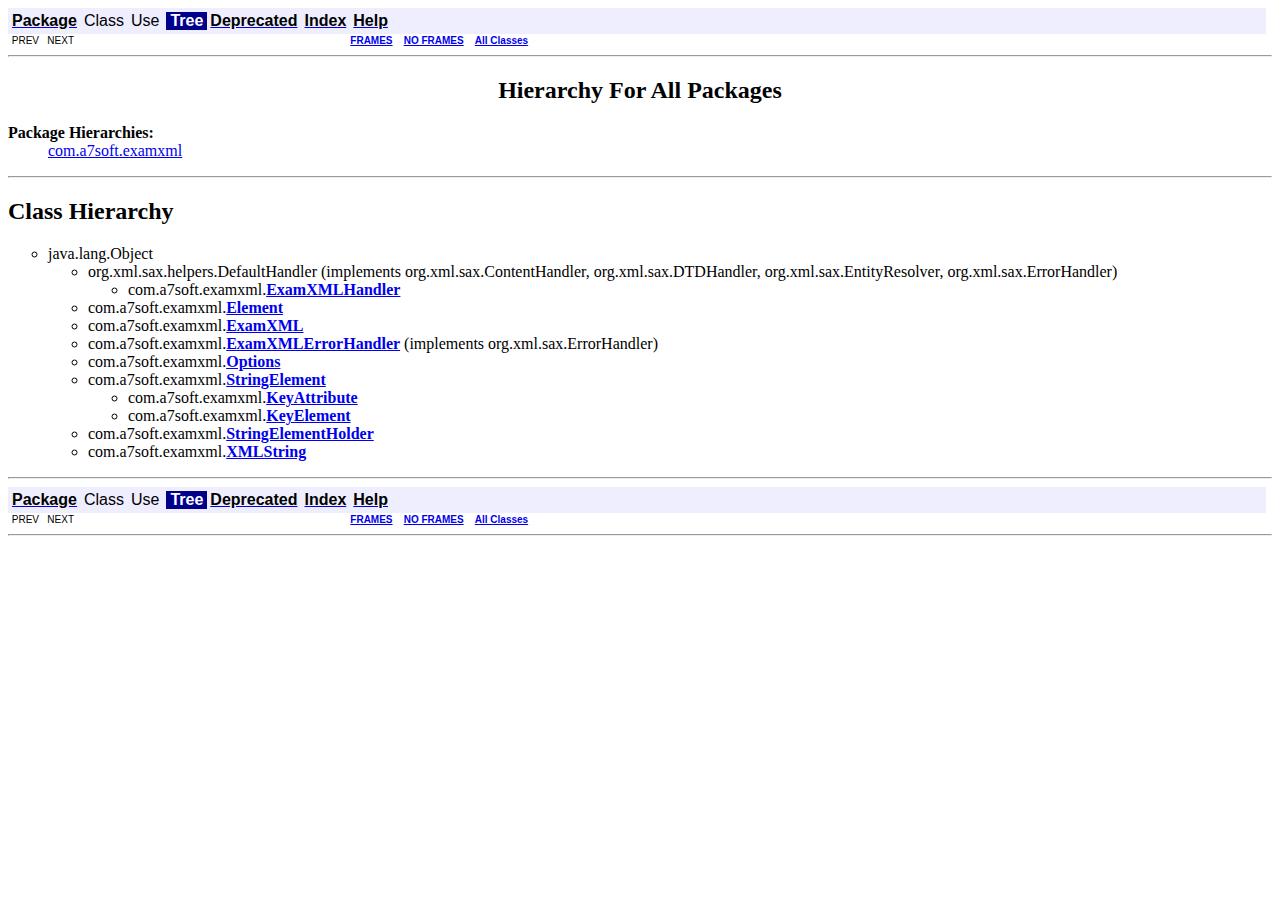
<file: IPP/proj1/xtd_tests/tools/jexamxml/doc/overview-tree.html>
<!DOCTYPE HTML PUBLIC "-//W3C//DTD HTML 4.01 Transitional//EN" "http://www.w3.org/TR/html4/loose.dtd">
<!--NewPage-->
<HTML>
<HEAD>
<!-- Generated by javadoc (build 1.5.0_10) on Fri Dec 18 16:22:39 EET 2009 -->
<TITLE>
Class Hierarchy
</TITLE>


<LINK REL ="stylesheet" TYPE="text/css" HREF="stylesheet.css" TITLE="Style">

<SCRIPT type="text/javascript">
function windowTitle()
{
    parent.document.title="Class Hierarchy";
}
</SCRIPT>
<NOSCRIPT>
</NOSCRIPT>

</HEAD>

<BODY BGCOLOR="white" onload="windowTitle();">


<!-- ========= START OF TOP NAVBAR ======= -->
<A NAME="navbar_top"><!-- --></A>
<A HREF="#skip-navbar_top" title="Skip navigation links"></A>
<TABLE BORDER="0" WIDTH="100%" CELLPADDING="1" CELLSPACING="0" SUMMARY="">
<TR>
<TD COLSPAN=2 BGCOLOR="#EEEEFF" CLASS="NavBarCell1">
<A NAME="navbar_top_firstrow"><!-- --></A>
<TABLE BORDER="0" CELLPADDING="0" CELLSPACING="3" SUMMARY="">
  <TR ALIGN="center" VALIGN="top">
  <TD BGCOLOR="#EEEEFF" CLASS="NavBarCell1">    <A HREF="com/a7soft/examxml/package-summary.html"><FONT CLASS="NavBarFont1"><B>Package</B></FONT></A>&nbsp;</TD>
  <TD BGCOLOR="#EEEEFF" CLASS="NavBarCell1">    <FONT CLASS="NavBarFont1">Class</FONT>&nbsp;</TD>
  <TD BGCOLOR="#EEEEFF" CLASS="NavBarCell1">    <FONT CLASS="NavBarFont1">Use</FONT>&nbsp;</TD>
  <TD BGCOLOR="#FFFFFF" CLASS="NavBarCell1Rev"> &nbsp;<FONT CLASS="NavBarFont1Rev"><B>Tree</B></FONT>&nbsp;</TD>
  <TD BGCOLOR="#EEEEFF" CLASS="NavBarCell1">    <A HREF="deprecated-list.html"><FONT CLASS="NavBarFont1"><B>Deprecated</B></FONT></A>&nbsp;</TD>
  <TD BGCOLOR="#EEEEFF" CLASS="NavBarCell1">    <A HREF="index-files/index-1.html"><FONT CLASS="NavBarFont1"><B>Index</B></FONT></A>&nbsp;</TD>
  <TD BGCOLOR="#EEEEFF" CLASS="NavBarCell1">    <A HREF="help-doc.html"><FONT CLASS="NavBarFont1"><B>Help</B></FONT></A>&nbsp;</TD>
  </TR>
</TABLE>
</TD>
<TD ALIGN="right" VALIGN="top" ROWSPAN=3><EM>
</EM>
</TD>
</TR>

<TR>
<TD BGCOLOR="white" CLASS="NavBarCell2"><FONT SIZE="-2">
&nbsp;PREV&nbsp;
&nbsp;NEXT</FONT></TD>
<TD BGCOLOR="white" CLASS="NavBarCell2"><FONT SIZE="-2">
  <A HREF="index.html?overview-tree.html" target="_top"><B>FRAMES</B></A>  &nbsp;
&nbsp;<A HREF="overview-tree.html" target="_top"><B>NO FRAMES</B></A>  &nbsp;
&nbsp;<SCRIPT type="text/javascript">
  <!--
  if(window==top) {
    document.writeln('<A HREF="allclasses-noframe.html"><B>All Classes</B></A>');
  }
  //-->
</SCRIPT>
<NOSCRIPT>
  <A HREF="allclasses-noframe.html"><B>All Classes</B></A>
</NOSCRIPT>


</FONT></TD>
</TR>
</TABLE>
<A NAME="skip-navbar_top"></A>
<!-- ========= END OF TOP NAVBAR ========= -->

<HR>
<CENTER>
<H2>
Hierarchy For All Packages</H2>
</CENTER>
<DL>
<DT><B>Package Hierarchies:</B><DD><A HREF="com/a7soft/examxml/package-tree.html">com.a7soft.examxml</A></DL>
<HR>
<H2>
Class Hierarchy
</H2>
<UL>
<LI TYPE="circle">java.lang.Object<UL>
<LI TYPE="circle">org.xml.sax.helpers.DefaultHandler (implements org.xml.sax.ContentHandler, org.xml.sax.DTDHandler, org.xml.sax.EntityResolver, org.xml.sax.ErrorHandler)
<UL>
<LI TYPE="circle">com.a7soft.examxml.<A HREF="com/a7soft/examxml/ExamXMLHandler.html" title="class in com.a7soft.examxml"><B>ExamXMLHandler</B></A></UL>
<LI TYPE="circle">com.a7soft.examxml.<A HREF="com/a7soft/examxml/Element.html" title="class in com.a7soft.examxml"><B>Element</B></A><LI TYPE="circle">com.a7soft.examxml.<A HREF="com/a7soft/examxml/ExamXML.html" title="class in com.a7soft.examxml"><B>ExamXML</B></A><LI TYPE="circle">com.a7soft.examxml.<A HREF="com/a7soft/examxml/ExamXMLErrorHandler.html" title="class in com.a7soft.examxml"><B>ExamXMLErrorHandler</B></A> (implements org.xml.sax.ErrorHandler)
<LI TYPE="circle">com.a7soft.examxml.<A HREF="com/a7soft/examxml/Options.html" title="class in com.a7soft.examxml"><B>Options</B></A><LI TYPE="circle">com.a7soft.examxml.<A HREF="com/a7soft/examxml/StringElement.html" title="class in com.a7soft.examxml"><B>StringElement</B></A><UL>
<LI TYPE="circle">com.a7soft.examxml.<A HREF="com/a7soft/examxml/KeyAttribute.html" title="class in com.a7soft.examxml"><B>KeyAttribute</B></A><LI TYPE="circle">com.a7soft.examxml.<A HREF="com/a7soft/examxml/KeyElement.html" title="class in com.a7soft.examxml"><B>KeyElement</B></A></UL>
<LI TYPE="circle">com.a7soft.examxml.<A HREF="com/a7soft/examxml/StringElementHolder.html" title="class in com.a7soft.examxml"><B>StringElementHolder</B></A><LI TYPE="circle">com.a7soft.examxml.<A HREF="com/a7soft/examxml/XMLString.html" title="class in com.a7soft.examxml"><B>XMLString</B></A></UL>
</UL>
<HR>


<!-- ======= START OF BOTTOM NAVBAR ====== -->
<A NAME="navbar_bottom"><!-- --></A>
<A HREF="#skip-navbar_bottom" title="Skip navigation links"></A>
<TABLE BORDER="0" WIDTH="100%" CELLPADDING="1" CELLSPACING="0" SUMMARY="">
<TR>
<TD COLSPAN=2 BGCOLOR="#EEEEFF" CLASS="NavBarCell1">
<A NAME="navbar_bottom_firstrow"><!-- --></A>
<TABLE BORDER="0" CELLPADDING="0" CELLSPACING="3" SUMMARY="">
  <TR ALIGN="center" VALIGN="top">
  <TD BGCOLOR="#EEEEFF" CLASS="NavBarCell1">    <A HREF="com/a7soft/examxml/package-summary.html"><FONT CLASS="NavBarFont1"><B>Package</B></FONT></A>&nbsp;</TD>
  <TD BGCOLOR="#EEEEFF" CLASS="NavBarCell1">    <FONT CLASS="NavBarFont1">Class</FONT>&nbsp;</TD>
  <TD BGCOLOR="#EEEEFF" CLASS="NavBarCell1">    <FONT CLASS="NavBarFont1">Use</FONT>&nbsp;</TD>
  <TD BGCOLOR="#FFFFFF" CLASS="NavBarCell1Rev"> &nbsp;<FONT CLASS="NavBarFont1Rev"><B>Tree</B></FONT>&nbsp;</TD>
  <TD BGCOLOR="#EEEEFF" CLASS="NavBarCell1">    <A HREF="deprecated-list.html"><FONT CLASS="NavBarFont1"><B>Deprecated</B></FONT></A>&nbsp;</TD>
  <TD BGCOLOR="#EEEEFF" CLASS="NavBarCell1">    <A HREF="index-files/index-1.html"><FONT CLASS="NavBarFont1"><B>Index</B></FONT></A>&nbsp;</TD>
  <TD BGCOLOR="#EEEEFF" CLASS="NavBarCell1">    <A HREF="help-doc.html"><FONT CLASS="NavBarFont1"><B>Help</B></FONT></A>&nbsp;</TD>
  </TR>
</TABLE>
</TD>
<TD ALIGN="right" VALIGN="top" ROWSPAN=3><EM>
</EM>
</TD>
</TR>

<TR>
<TD BGCOLOR="white" CLASS="NavBarCell2"><FONT SIZE="-2">
&nbsp;PREV&nbsp;
&nbsp;NEXT</FONT></TD>
<TD BGCOLOR="white" CLASS="NavBarCell2"><FONT SIZE="-2">
  <A HREF="index.html?overview-tree.html" target="_top"><B>FRAMES</B></A>  &nbsp;
&nbsp;<A HREF="overview-tree.html" target="_top"><B>NO FRAMES</B></A>  &nbsp;
&nbsp;<SCRIPT type="text/javascript">
  <!--
  if(window==top) {
    document.writeln('<A HREF="allclasses-noframe.html"><B>All Classes</B></A>');
  }
  //-->
</SCRIPT>
<NOSCRIPT>
  <A HREF="allclasses-noframe.html"><B>All Classes</B></A>
</NOSCRIPT>


</FONT></TD>
</TR>
</TABLE>
<A NAME="skip-navbar_bottom"></A>
<!-- ======== END OF BOTTOM NAVBAR ======= -->

<HR>

</BODY>
</HTML>
</file>
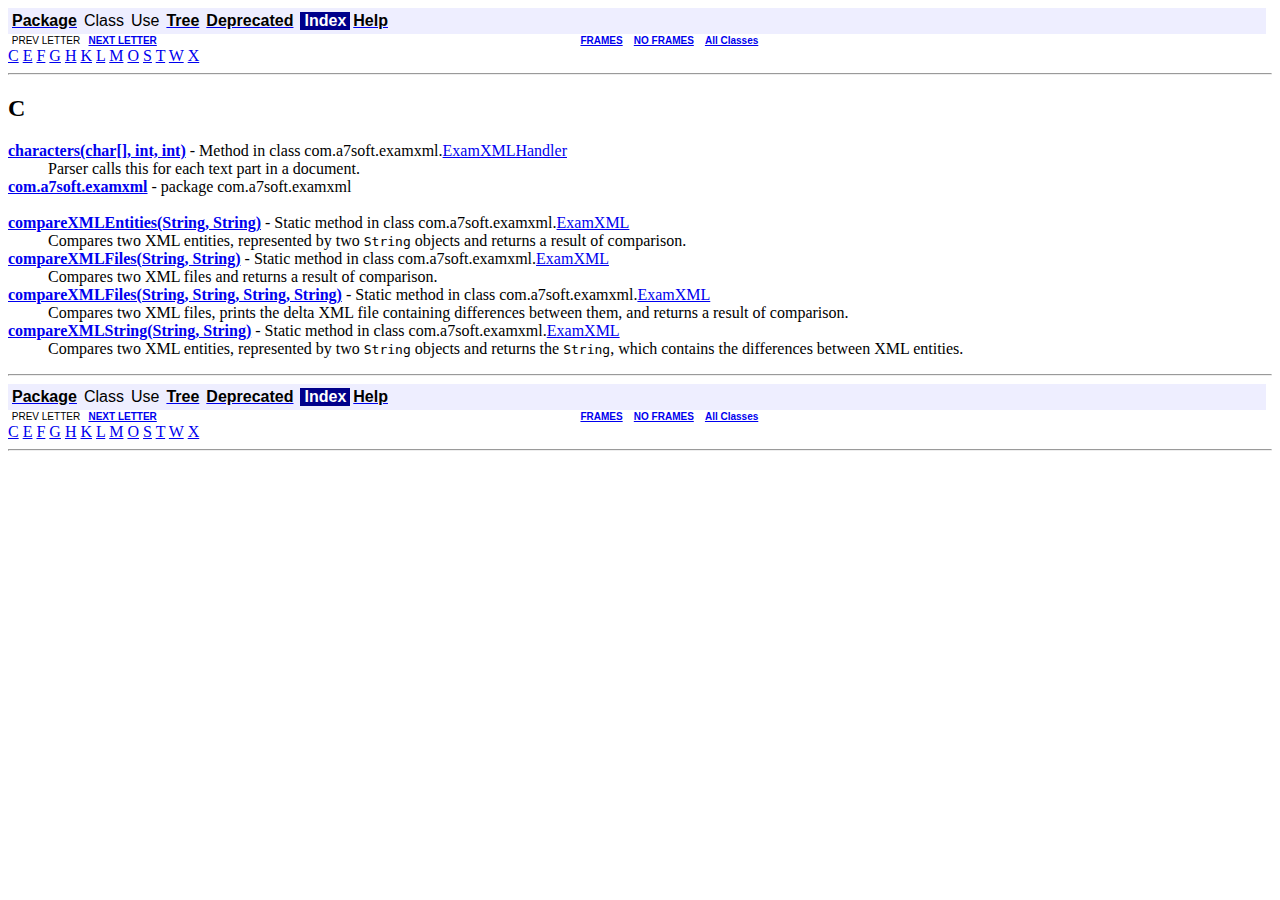
<file: IPP/proj1/xtd_tests/tools/jexamxml/doc/index-files/index-1.html>
<!DOCTYPE HTML PUBLIC "-//W3C//DTD HTML 4.01 Transitional//EN" "http://www.w3.org/TR/html4/loose.dtd">
<!--NewPage-->
<HTML>
<HEAD>
<!-- Generated by javadoc (build 1.5.0_10) on Fri Dec 18 16:22:39 EET 2009 -->
<TITLE>
C-Index
</TITLE>


<LINK REL ="stylesheet" TYPE="text/css" HREF="../stylesheet.css" TITLE="Style">

<SCRIPT type="text/javascript">
function windowTitle()
{
    parent.document.title="C-Index";
}
</SCRIPT>
<NOSCRIPT>
</NOSCRIPT>

</HEAD>

<BODY BGCOLOR="white" onload="windowTitle();">


<!-- ========= START OF TOP NAVBAR ======= -->
<A NAME="navbar_top"><!-- --></A>
<A HREF="#skip-navbar_top" title="Skip navigation links"></A>
<TABLE BORDER="0" WIDTH="100%" CELLPADDING="1" CELLSPACING="0" SUMMARY="">
<TR>
<TD COLSPAN=2 BGCOLOR="#EEEEFF" CLASS="NavBarCell1">
<A NAME="navbar_top_firstrow"><!-- --></A>
<TABLE BORDER="0" CELLPADDING="0" CELLSPACING="3" SUMMARY="">
  <TR ALIGN="center" VALIGN="top">
  <TD BGCOLOR="#EEEEFF" CLASS="NavBarCell1">    <A HREF="../com/a7soft/examxml/package-summary.html"><FONT CLASS="NavBarFont1"><B>Package</B></FONT></A>&nbsp;</TD>
  <TD BGCOLOR="#EEEEFF" CLASS="NavBarCell1">    <FONT CLASS="NavBarFont1">Class</FONT>&nbsp;</TD>
  <TD BGCOLOR="#EEEEFF" CLASS="NavBarCell1">    <FONT CLASS="NavBarFont1">Use</FONT>&nbsp;</TD>
  <TD BGCOLOR="#EEEEFF" CLASS="NavBarCell1">    <A HREF="../com/a7soft/examxml/package-tree.html"><FONT CLASS="NavBarFont1"><B>Tree</B></FONT></A>&nbsp;</TD>
  <TD BGCOLOR="#EEEEFF" CLASS="NavBarCell1">    <A HREF="../deprecated-list.html"><FONT CLASS="NavBarFont1"><B>Deprecated</B></FONT></A>&nbsp;</TD>
  <TD BGCOLOR="#FFFFFF" CLASS="NavBarCell1Rev"> &nbsp;<FONT CLASS="NavBarFont1Rev"><B>Index</B></FONT>&nbsp;</TD>
  <TD BGCOLOR="#EEEEFF" CLASS="NavBarCell1">    <A HREF="../help-doc.html"><FONT CLASS="NavBarFont1"><B>Help</B></FONT></A>&nbsp;</TD>
  </TR>
</TABLE>
</TD>
<TD ALIGN="right" VALIGN="top" ROWSPAN=3><EM>
</EM>
</TD>
</TR>

<TR>
<TD BGCOLOR="white" CLASS="NavBarCell2"><FONT SIZE="-2">
&nbsp;PREV LETTER&nbsp;
&nbsp;<A HREF="index-2.html"><B>NEXT LETTER</B></A></FONT></TD>
<TD BGCOLOR="white" CLASS="NavBarCell2"><FONT SIZE="-2">
  <A HREF="../index.html?index-filesindex-1.html" target="_top"><B>FRAMES</B></A>  &nbsp;
&nbsp;<A HREF="index-1.html" target="_top"><B>NO FRAMES</B></A>  &nbsp;
&nbsp;<SCRIPT type="text/javascript">
  <!--
  if(window==top) {
    document.writeln('<A HREF="../allclasses-noframe.html"><B>All Classes</B></A>');
  }
  //-->
</SCRIPT>
<NOSCRIPT>
  <A HREF="../allclasses-noframe.html"><B>All Classes</B></A>
</NOSCRIPT>


</FONT></TD>
</TR>
</TABLE>
<A NAME="skip-navbar_top"></A>
<!-- ========= END OF TOP NAVBAR ========= -->

<A HREF="index-1.html">C</A> <A HREF="index-2.html">E</A> <A HREF="index-3.html">F</A> <A HREF="index-4.html">G</A> <A HREF="index-5.html">H</A> <A HREF="index-6.html">K</A> <A HREF="index-7.html">L</A> <A HREF="index-8.html">M</A> <A HREF="index-9.html">O</A> <A HREF="index-10.html">S</A> <A HREF="index-11.html">T</A> <A HREF="index-12.html">W</A> <A HREF="index-13.html">X</A> <HR>
<A NAME="_C_"><!-- --></A><H2>
<B>C</B></H2>
<DL>
<DT><A HREF="../com/a7soft/examxml/ExamXMLHandler.html#characters(char[], int, int)"><B>characters(char[], int, int)</B></A> - 
Method in class com.a7soft.examxml.<A HREF="../com/a7soft/examxml/ExamXMLHandler.html" title="class in com.a7soft.examxml">ExamXMLHandler</A>
<DD>Parser calls this for each text part in a document.
<DT><A HREF="../com/a7soft/examxml/package-summary.html"><B>com.a7soft.examxml</B></A> - package com.a7soft.examxml<DD>&nbsp;<DT><A HREF="../com/a7soft/examxml/ExamXML.html#compareXMLEntities(java.lang.String, java.lang.String)"><B>compareXMLEntities(String, String)</B></A> - 
Static method in class com.a7soft.examxml.<A HREF="../com/a7soft/examxml/ExamXML.html" title="class in com.a7soft.examxml">ExamXML</A>
<DD>Compares two XML entities, represented by two <code>String</code> objects
 and returns a result of comparison.
<DT><A HREF="../com/a7soft/examxml/ExamXML.html#compareXMLFiles(java.lang.String, java.lang.String)"><B>compareXMLFiles(String, String)</B></A> - 
Static method in class com.a7soft.examxml.<A HREF="../com/a7soft/examxml/ExamXML.html" title="class in com.a7soft.examxml">ExamXML</A>
<DD>Compares two XML files and returns a result of comparison.
<DT><A HREF="../com/a7soft/examxml/ExamXML.html#compareXMLFiles(java.lang.String, java.lang.String, java.lang.String, java.lang.String)"><B>compareXMLFiles(String, String, String, String)</B></A> - 
Static method in class com.a7soft.examxml.<A HREF="../com/a7soft/examxml/ExamXML.html" title="class in com.a7soft.examxml">ExamXML</A>
<DD>Compares two XML files, prints the delta XML file containing differences
 between them, and returns a result of comparison.
<DT><A HREF="../com/a7soft/examxml/ExamXML.html#compareXMLString(java.lang.String, java.lang.String)"><B>compareXMLString(String, String)</B></A> - 
Static method in class com.a7soft.examxml.<A HREF="../com/a7soft/examxml/ExamXML.html" title="class in com.a7soft.examxml">ExamXML</A>
<DD>Compares two XML entities, represented by two <code>String</code> objects
 and returns the <code>String</code>, which contains the differences
 between XML entities.
</DL>
<HR>


<!-- ======= START OF BOTTOM NAVBAR ====== -->
<A NAME="navbar_bottom"><!-- --></A>
<A HREF="#skip-navbar_bottom" title="Skip navigation links"></A>
<TABLE BORDER="0" WIDTH="100%" CELLPADDING="1" CELLSPACING="0" SUMMARY="">
<TR>
<TD COLSPAN=2 BGCOLOR="#EEEEFF" CLASS="NavBarCell1">
<A NAME="navbar_bottom_firstrow"><!-- --></A>
<TABLE BORDER="0" CELLPADDING="0" CELLSPACING="3" SUMMARY="">
  <TR ALIGN="center" VALIGN="top">
  <TD BGCOLOR="#EEEEFF" CLASS="NavBarCell1">    <A HREF="../com/a7soft/examxml/package-summary.html"><FONT CLASS="NavBarFont1"><B>Package</B></FONT></A>&nbsp;</TD>
  <TD BGCOLOR="#EEEEFF" CLASS="NavBarCell1">    <FONT CLASS="NavBarFont1">Class</FONT>&nbsp;</TD>
  <TD BGCOLOR="#EEEEFF" CLASS="NavBarCell1">    <FONT CLASS="NavBarFont1">Use</FONT>&nbsp;</TD>
  <TD BGCOLOR="#EEEEFF" CLASS="NavBarCell1">    <A HREF="../com/a7soft/examxml/package-tree.html"><FONT CLASS="NavBarFont1"><B>Tree</B></FONT></A>&nbsp;</TD>
  <TD BGCOLOR="#EEEEFF" CLASS="NavBarCell1">    <A HREF="../deprecated-list.html"><FONT CLASS="NavBarFont1"><B>Deprecated</B></FONT></A>&nbsp;</TD>
  <TD BGCOLOR="#FFFFFF" CLASS="NavBarCell1Rev"> &nbsp;<FONT CLASS="NavBarFont1Rev"><B>Index</B></FONT>&nbsp;</TD>
  <TD BGCOLOR="#EEEEFF" CLASS="NavBarCell1">    <A HREF="../help-doc.html"><FONT CLASS="NavBarFont1"><B>Help</B></FONT></A>&nbsp;</TD>
  </TR>
</TABLE>
</TD>
<TD ALIGN="right" VALIGN="top" ROWSPAN=3><EM>
</EM>
</TD>
</TR>

<TR>
<TD BGCOLOR="white" CLASS="NavBarCell2"><FONT SIZE="-2">
&nbsp;PREV LETTER&nbsp;
&nbsp;<A HREF="index-2.html"><B>NEXT LETTER</B></A></FONT></TD>
<TD BGCOLOR="white" CLASS="NavBarCell2"><FONT SIZE="-2">
  <A HREF="../index.html?index-filesindex-1.html" target="_top"><B>FRAMES</B></A>  &nbsp;
&nbsp;<A HREF="index-1.html" target="_top"><B>NO FRAMES</B></A>  &nbsp;
&nbsp;<SCRIPT type="text/javascript">
  <!--
  if(window==top) {
    document.writeln('<A HREF="../allclasses-noframe.html"><B>All Classes</B></A>');
  }
  //-->
</SCRIPT>
<NOSCRIPT>
  <A HREF="../allclasses-noframe.html"><B>All Classes</B></A>
</NOSCRIPT>


</FONT></TD>
</TR>
</TABLE>
<A NAME="skip-navbar_bottom"></A>
<!-- ======== END OF BOTTOM NAVBAR ======= -->

<A HREF="index-1.html">C</A> <A HREF="index-2.html">E</A> <A HREF="index-3.html">F</A> <A HREF="index-4.html">G</A> <A HREF="index-5.html">H</A> <A HREF="index-6.html">K</A> <A HREF="index-7.html">L</A> <A HREF="index-8.html">M</A> <A HREF="index-9.html">O</A> <A HREF="index-10.html">S</A> <A HREF="index-11.html">T</A> <A HREF="index-12.html">W</A> <A HREF="index-13.html">X</A> <HR>

</BODY>
</HTML>
</file>
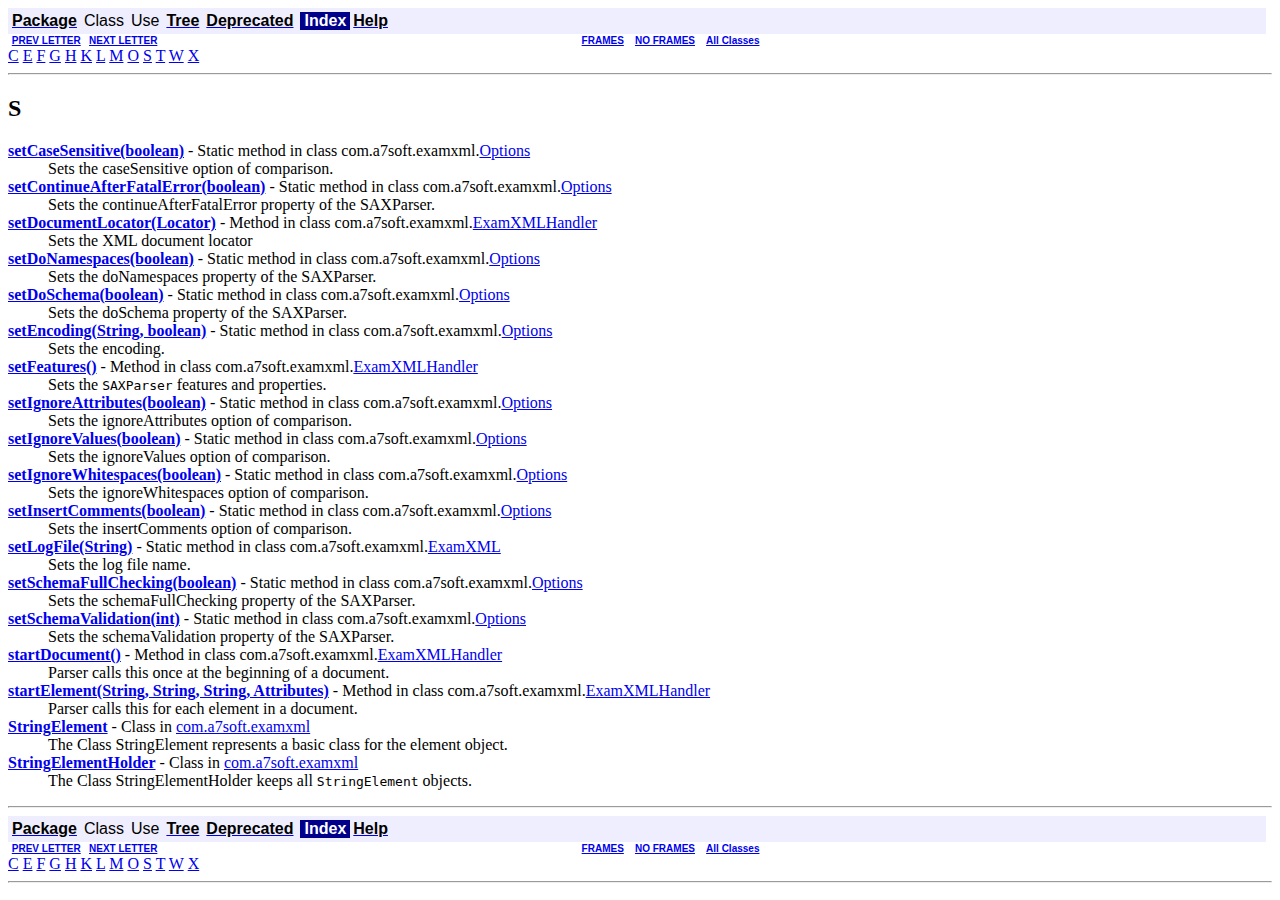
<file: IPP/proj1/xtd_tests/tools/jexamxml/doc/index-files/index-10.html>
<!DOCTYPE HTML PUBLIC "-//W3C//DTD HTML 4.01 Transitional//EN" "http://www.w3.org/TR/html4/loose.dtd">
<!--NewPage-->
<HTML>
<HEAD>
<!-- Generated by javadoc (build 1.5.0_10) on Fri Dec 18 16:22:39 EET 2009 -->
<TITLE>
S-Index
</TITLE>


<LINK REL ="stylesheet" TYPE="text/css" HREF="../stylesheet.css" TITLE="Style">

<SCRIPT type="text/javascript">
function windowTitle()
{
    parent.document.title="S-Index";
}
</SCRIPT>
<NOSCRIPT>
</NOSCRIPT>

</HEAD>

<BODY BGCOLOR="white" onload="windowTitle();">


<!-- ========= START OF TOP NAVBAR ======= -->
<A NAME="navbar_top"><!-- --></A>
<A HREF="#skip-navbar_top" title="Skip navigation links"></A>
<TABLE BORDER="0" WIDTH="100%" CELLPADDING="1" CELLSPACING="0" SUMMARY="">
<TR>
<TD COLSPAN=2 BGCOLOR="#EEEEFF" CLASS="NavBarCell1">
<A NAME="navbar_top_firstrow"><!-- --></A>
<TABLE BORDER="0" CELLPADDING="0" CELLSPACING="3" SUMMARY="">
  <TR ALIGN="center" VALIGN="top">
  <TD BGCOLOR="#EEEEFF" CLASS="NavBarCell1">    <A HREF="../com/a7soft/examxml/package-summary.html"><FONT CLASS="NavBarFont1"><B>Package</B></FONT></A>&nbsp;</TD>
  <TD BGCOLOR="#EEEEFF" CLASS="NavBarCell1">    <FONT CLASS="NavBarFont1">Class</FONT>&nbsp;</TD>
  <TD BGCOLOR="#EEEEFF" CLASS="NavBarCell1">    <FONT CLASS="NavBarFont1">Use</FONT>&nbsp;</TD>
  <TD BGCOLOR="#EEEEFF" CLASS="NavBarCell1">    <A HREF="../com/a7soft/examxml/package-tree.html"><FONT CLASS="NavBarFont1"><B>Tree</B></FONT></A>&nbsp;</TD>
  <TD BGCOLOR="#EEEEFF" CLASS="NavBarCell1">    <A HREF="../deprecated-list.html"><FONT CLASS="NavBarFont1"><B>Deprecated</B></FONT></A>&nbsp;</TD>
  <TD BGCOLOR="#FFFFFF" CLASS="NavBarCell1Rev"> &nbsp;<FONT CLASS="NavBarFont1Rev"><B>Index</B></FONT>&nbsp;</TD>
  <TD BGCOLOR="#EEEEFF" CLASS="NavBarCell1">    <A HREF="../help-doc.html"><FONT CLASS="NavBarFont1"><B>Help</B></FONT></A>&nbsp;</TD>
  </TR>
</TABLE>
</TD>
<TD ALIGN="right" VALIGN="top" ROWSPAN=3><EM>
</EM>
</TD>
</TR>

<TR>
<TD BGCOLOR="white" CLASS="NavBarCell2"><FONT SIZE="-2">
&nbsp;<A HREF="index-9.html"><B>PREV LETTER</B></A>&nbsp;
&nbsp;<A HREF="index-11.html"><B>NEXT LETTER</B></A></FONT></TD>
<TD BGCOLOR="white" CLASS="NavBarCell2"><FONT SIZE="-2">
  <A HREF="../index.html?index-filesindex-10.html" target="_top"><B>FRAMES</B></A>  &nbsp;
&nbsp;<A HREF="index-10.html" target="_top"><B>NO FRAMES</B></A>  &nbsp;
&nbsp;<SCRIPT type="text/javascript">
  <!--
  if(window==top) {
    document.writeln('<A HREF="../allclasses-noframe.html"><B>All Classes</B></A>');
  }
  //-->
</SCRIPT>
<NOSCRIPT>
  <A HREF="../allclasses-noframe.html"><B>All Classes</B></A>
</NOSCRIPT>


</FONT></TD>
</TR>
</TABLE>
<A NAME="skip-navbar_top"></A>
<!-- ========= END OF TOP NAVBAR ========= -->

<A HREF="index-1.html">C</A> <A HREF="index-2.html">E</A> <A HREF="index-3.html">F</A> <A HREF="index-4.html">G</A> <A HREF="index-5.html">H</A> <A HREF="index-6.html">K</A> <A HREF="index-7.html">L</A> <A HREF="index-8.html">M</A> <A HREF="index-9.html">O</A> <A HREF="index-10.html">S</A> <A HREF="index-11.html">T</A> <A HREF="index-12.html">W</A> <A HREF="index-13.html">X</A> <HR>
<A NAME="_S_"><!-- --></A><H2>
<B>S</B></H2>
<DL>
<DT><A HREF="../com/a7soft/examxml/Options.html#setCaseSensitive(boolean)"><B>setCaseSensitive(boolean)</B></A> - 
Static method in class com.a7soft.examxml.<A HREF="../com/a7soft/examxml/Options.html" title="class in com.a7soft.examxml">Options</A>
<DD>Sets the caseSensitive option of comparison.
<DT><A HREF="../com/a7soft/examxml/Options.html#setContinueAfterFatalError(boolean)"><B>setContinueAfterFatalError(boolean)</B></A> - 
Static method in class com.a7soft.examxml.<A HREF="../com/a7soft/examxml/Options.html" title="class in com.a7soft.examxml">Options</A>
<DD>Sets the continueAfterFatalError property of the SAXParser.
<DT><A HREF="../com/a7soft/examxml/ExamXMLHandler.html#setDocumentLocator(org.xml.sax.Locator)"><B>setDocumentLocator(Locator)</B></A> - 
Method in class com.a7soft.examxml.<A HREF="../com/a7soft/examxml/ExamXMLHandler.html" title="class in com.a7soft.examxml">ExamXMLHandler</A>
<DD>Sets the XML document locator
<DT><A HREF="../com/a7soft/examxml/Options.html#setDoNamespaces(boolean)"><B>setDoNamespaces(boolean)</B></A> - 
Static method in class com.a7soft.examxml.<A HREF="../com/a7soft/examxml/Options.html" title="class in com.a7soft.examxml">Options</A>
<DD>Sets the doNamespaces property of the SAXParser.
<DT><A HREF="../com/a7soft/examxml/Options.html#setDoSchema(boolean)"><B>setDoSchema(boolean)</B></A> - 
Static method in class com.a7soft.examxml.<A HREF="../com/a7soft/examxml/Options.html" title="class in com.a7soft.examxml">Options</A>
<DD>Sets the doSchema property of the SAXParser.
<DT><A HREF="../com/a7soft/examxml/Options.html#setEncoding(java.lang.String, boolean)"><B>setEncoding(String, boolean)</B></A> - 
Static method in class com.a7soft.examxml.<A HREF="../com/a7soft/examxml/Options.html" title="class in com.a7soft.examxml">Options</A>
<DD>Sets the encoding.
<DT><A HREF="../com/a7soft/examxml/ExamXMLHandler.html#setFeatures()"><B>setFeatures()</B></A> - 
Method in class com.a7soft.examxml.<A HREF="../com/a7soft/examxml/ExamXMLHandler.html" title="class in com.a7soft.examxml">ExamXMLHandler</A>
<DD>Sets the <code>SAXParser</code> features and properties.
<DT><A HREF="../com/a7soft/examxml/Options.html#setIgnoreAttributes(boolean)"><B>setIgnoreAttributes(boolean)</B></A> - 
Static method in class com.a7soft.examxml.<A HREF="../com/a7soft/examxml/Options.html" title="class in com.a7soft.examxml">Options</A>
<DD>Sets the ignoreAttributes option of comparison.
<DT><A HREF="../com/a7soft/examxml/Options.html#setIgnoreValues(boolean)"><B>setIgnoreValues(boolean)</B></A> - 
Static method in class com.a7soft.examxml.<A HREF="../com/a7soft/examxml/Options.html" title="class in com.a7soft.examxml">Options</A>
<DD>Sets the ignoreValues option of comparison.
<DT><A HREF="../com/a7soft/examxml/Options.html#setIgnoreWhitespaces(boolean)"><B>setIgnoreWhitespaces(boolean)</B></A> - 
Static method in class com.a7soft.examxml.<A HREF="../com/a7soft/examxml/Options.html" title="class in com.a7soft.examxml">Options</A>
<DD>Sets the ignoreWhitespaces option of comparison.
<DT><A HREF="../com/a7soft/examxml/Options.html#setInsertComments(boolean)"><B>setInsertComments(boolean)</B></A> - 
Static method in class com.a7soft.examxml.<A HREF="../com/a7soft/examxml/Options.html" title="class in com.a7soft.examxml">Options</A>
<DD>Sets the insertComments option of comparison.
<DT><A HREF="../com/a7soft/examxml/ExamXML.html#setLogFile(java.lang.String)"><B>setLogFile(String)</B></A> - 
Static method in class com.a7soft.examxml.<A HREF="../com/a7soft/examxml/ExamXML.html" title="class in com.a7soft.examxml">ExamXML</A>
<DD>Sets the log file name.
<DT><A HREF="../com/a7soft/examxml/Options.html#setSchemaFullChecking(boolean)"><B>setSchemaFullChecking(boolean)</B></A> - 
Static method in class com.a7soft.examxml.<A HREF="../com/a7soft/examxml/Options.html" title="class in com.a7soft.examxml">Options</A>
<DD>Sets the schemaFullChecking property of the SAXParser.
<DT><A HREF="../com/a7soft/examxml/Options.html#setSchemaValidation(int)"><B>setSchemaValidation(int)</B></A> - 
Static method in class com.a7soft.examxml.<A HREF="../com/a7soft/examxml/Options.html" title="class in com.a7soft.examxml">Options</A>
<DD>Sets the schemaValidation property of the SAXParser.
<DT><A HREF="../com/a7soft/examxml/ExamXMLHandler.html#startDocument()"><B>startDocument()</B></A> - 
Method in class com.a7soft.examxml.<A HREF="../com/a7soft/examxml/ExamXMLHandler.html" title="class in com.a7soft.examxml">ExamXMLHandler</A>
<DD>Parser calls this once at the beginning of a document.
<DT><A HREF="../com/a7soft/examxml/ExamXMLHandler.html#startElement(java.lang.String, java.lang.String, java.lang.String, org.xml.sax.Attributes)"><B>startElement(String, String, String, Attributes)</B></A> - 
Method in class com.a7soft.examxml.<A HREF="../com/a7soft/examxml/ExamXMLHandler.html" title="class in com.a7soft.examxml">ExamXMLHandler</A>
<DD>Parser calls this for each element in a document.
<DT><A HREF="../com/a7soft/examxml/StringElement.html" title="class in com.a7soft.examxml"><B>StringElement</B></A> - Class in <A HREF="../com/a7soft/examxml/package-summary.html">com.a7soft.examxml</A><DD>The Class StringElement represents a basic class for the element object.<DT><A HREF="../com/a7soft/examxml/StringElementHolder.html" title="class in com.a7soft.examxml"><B>StringElementHolder</B></A> - Class in <A HREF="../com/a7soft/examxml/package-summary.html">com.a7soft.examxml</A><DD>The Class StringElementHolder keeps all <code>StringElement</code> objects.</DL>
<HR>


<!-- ======= START OF BOTTOM NAVBAR ====== -->
<A NAME="navbar_bottom"><!-- --></A>
<A HREF="#skip-navbar_bottom" title="Skip navigation links"></A>
<TABLE BORDER="0" WIDTH="100%" CELLPADDING="1" CELLSPACING="0" SUMMARY="">
<TR>
<TD COLSPAN=2 BGCOLOR="#EEEEFF" CLASS="NavBarCell1">
<A NAME="navbar_bottom_firstrow"><!-- --></A>
<TABLE BORDER="0" CELLPADDING="0" CELLSPACING="3" SUMMARY="">
  <TR ALIGN="center" VALIGN="top">
  <TD BGCOLOR="#EEEEFF" CLASS="NavBarCell1">    <A HREF="../com/a7soft/examxml/package-summary.html"><FONT CLASS="NavBarFont1"><B>Package</B></FONT></A>&nbsp;</TD>
  <TD BGCOLOR="#EEEEFF" CLASS="NavBarCell1">    <FONT CLASS="NavBarFont1">Class</FONT>&nbsp;</TD>
  <TD BGCOLOR="#EEEEFF" CLASS="NavBarCell1">    <FONT CLASS="NavBarFont1">Use</FONT>&nbsp;</TD>
  <TD BGCOLOR="#EEEEFF" CLASS="NavBarCell1">    <A HREF="../com/a7soft/examxml/package-tree.html"><FONT CLASS="NavBarFont1"><B>Tree</B></FONT></A>&nbsp;</TD>
  <TD BGCOLOR="#EEEEFF" CLASS="NavBarCell1">    <A HREF="../deprecated-list.html"><FONT CLASS="NavBarFont1"><B>Deprecated</B></FONT></A>&nbsp;</TD>
  <TD BGCOLOR="#FFFFFF" CLASS="NavBarCell1Rev"> &nbsp;<FONT CLASS="NavBarFont1Rev"><B>Index</B></FONT>&nbsp;</TD>
  <TD BGCOLOR="#EEEEFF" CLASS="NavBarCell1">    <A HREF="../help-doc.html"><FONT CLASS="NavBarFont1"><B>Help</B></FONT></A>&nbsp;</TD>
  </TR>
</TABLE>
</TD>
<TD ALIGN="right" VALIGN="top" ROWSPAN=3><EM>
</EM>
</TD>
</TR>

<TR>
<TD BGCOLOR="white" CLASS="NavBarCell2"><FONT SIZE="-2">
&nbsp;<A HREF="index-9.html"><B>PREV LETTER</B></A>&nbsp;
&nbsp;<A HREF="index-11.html"><B>NEXT LETTER</B></A></FONT></TD>
<TD BGCOLOR="white" CLASS="NavBarCell2"><FONT SIZE="-2">
  <A HREF="../index.html?index-filesindex-10.html" target="_top"><B>FRAMES</B></A>  &nbsp;
&nbsp;<A HREF="index-10.html" target="_top"><B>NO FRAMES</B></A>  &nbsp;
&nbsp;<SCRIPT type="text/javascript">
  <!--
  if(window==top) {
    document.writeln('<A HREF="../allclasses-noframe.html"><B>All Classes</B></A>');
  }
  //-->
</SCRIPT>
<NOSCRIPT>
  <A HREF="../allclasses-noframe.html"><B>All Classes</B></A>
</NOSCRIPT>


</FONT></TD>
</TR>
</TABLE>
<A NAME="skip-navbar_bottom"></A>
<!-- ======== END OF BOTTOM NAVBAR ======= -->

<A HREF="index-1.html">C</A> <A HREF="index-2.html">E</A> <A HREF="index-3.html">F</A> <A HREF="index-4.html">G</A> <A HREF="index-5.html">H</A> <A HREF="index-6.html">K</A> <A HREF="index-7.html">L</A> <A HREF="index-8.html">M</A> <A HREF="index-9.html">O</A> <A HREF="index-10.html">S</A> <A HREF="index-11.html">T</A> <A HREF="index-12.html">W</A> <A HREF="index-13.html">X</A> <HR>

</BODY>
</HTML>
</file>
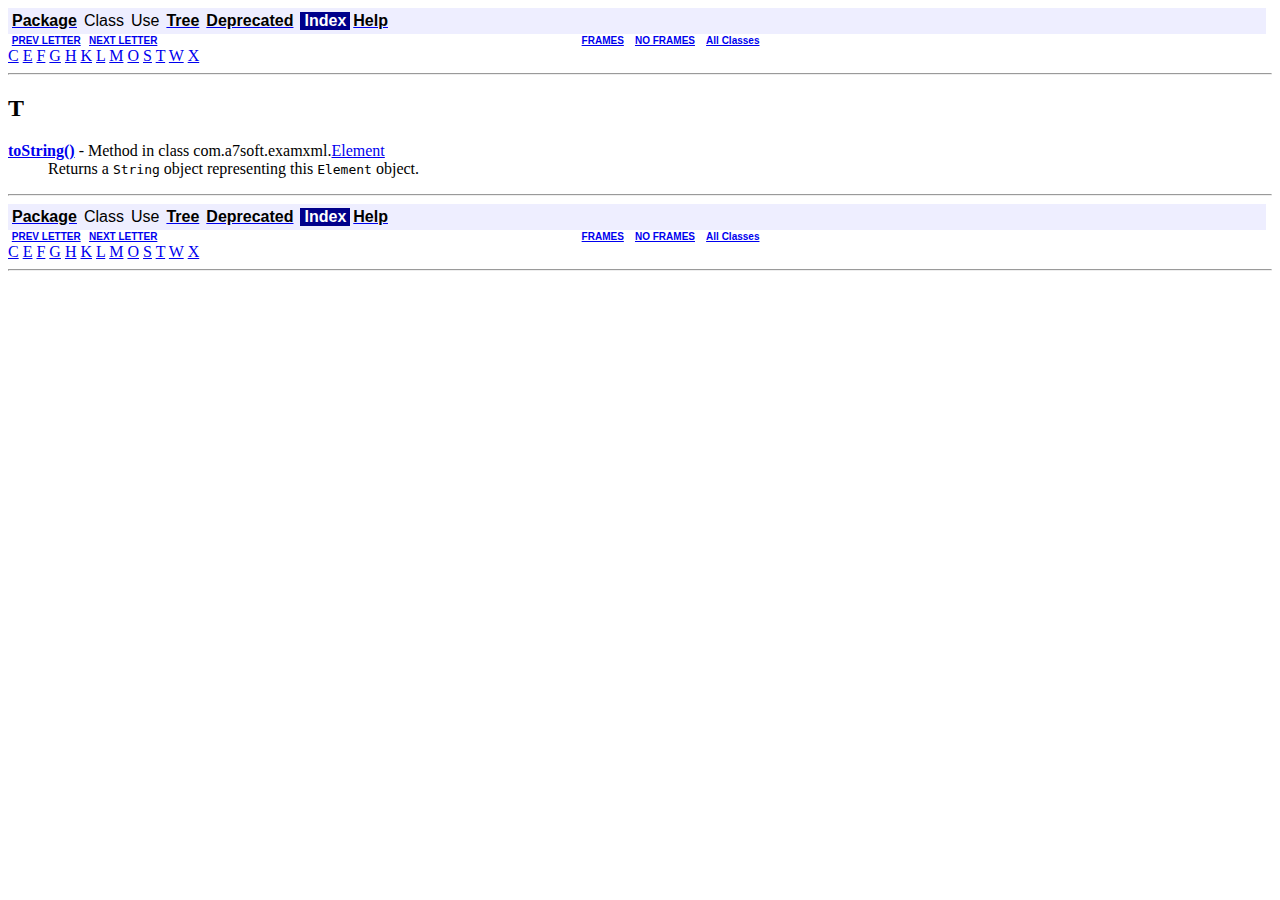
<file: IPP/proj1/xtd_tests/tools/jexamxml/doc/index-files/index-11.html>
<!DOCTYPE HTML PUBLIC "-//W3C//DTD HTML 4.01 Transitional//EN" "http://www.w3.org/TR/html4/loose.dtd">
<!--NewPage-->
<HTML>
<HEAD>
<!-- Generated by javadoc (build 1.5.0_10) on Fri Dec 18 16:22:39 EET 2009 -->
<TITLE>
T-Index
</TITLE>


<LINK REL ="stylesheet" TYPE="text/css" HREF="../stylesheet.css" TITLE="Style">

<SCRIPT type="text/javascript">
function windowTitle()
{
    parent.document.title="T-Index";
}
</SCRIPT>
<NOSCRIPT>
</NOSCRIPT>

</HEAD>

<BODY BGCOLOR="white" onload="windowTitle();">


<!-- ========= START OF TOP NAVBAR ======= -->
<A NAME="navbar_top"><!-- --></A>
<A HREF="#skip-navbar_top" title="Skip navigation links"></A>
<TABLE BORDER="0" WIDTH="100%" CELLPADDING="1" CELLSPACING="0" SUMMARY="">
<TR>
<TD COLSPAN=2 BGCOLOR="#EEEEFF" CLASS="NavBarCell1">
<A NAME="navbar_top_firstrow"><!-- --></A>
<TABLE BORDER="0" CELLPADDING="0" CELLSPACING="3" SUMMARY="">
  <TR ALIGN="center" VALIGN="top">
  <TD BGCOLOR="#EEEEFF" CLASS="NavBarCell1">    <A HREF="../com/a7soft/examxml/package-summary.html"><FONT CLASS="NavBarFont1"><B>Package</B></FONT></A>&nbsp;</TD>
  <TD BGCOLOR="#EEEEFF" CLASS="NavBarCell1">    <FONT CLASS="NavBarFont1">Class</FONT>&nbsp;</TD>
  <TD BGCOLOR="#EEEEFF" CLASS="NavBarCell1">    <FONT CLASS="NavBarFont1">Use</FONT>&nbsp;</TD>
  <TD BGCOLOR="#EEEEFF" CLASS="NavBarCell1">    <A HREF="../com/a7soft/examxml/package-tree.html"><FONT CLASS="NavBarFont1"><B>Tree</B></FONT></A>&nbsp;</TD>
  <TD BGCOLOR="#EEEEFF" CLASS="NavBarCell1">    <A HREF="../deprecated-list.html"><FONT CLASS="NavBarFont1"><B>Deprecated</B></FONT></A>&nbsp;</TD>
  <TD BGCOLOR="#FFFFFF" CLASS="NavBarCell1Rev"> &nbsp;<FONT CLASS="NavBarFont1Rev"><B>Index</B></FONT>&nbsp;</TD>
  <TD BGCOLOR="#EEEEFF" CLASS="NavBarCell1">    <A HREF="../help-doc.html"><FONT CLASS="NavBarFont1"><B>Help</B></FONT></A>&nbsp;</TD>
  </TR>
</TABLE>
</TD>
<TD ALIGN="right" VALIGN="top" ROWSPAN=3><EM>
</EM>
</TD>
</TR>

<TR>
<TD BGCOLOR="white" CLASS="NavBarCell2"><FONT SIZE="-2">
&nbsp;<A HREF="index-10.html"><B>PREV LETTER</B></A>&nbsp;
&nbsp;<A HREF="index-12.html"><B>NEXT LETTER</B></A></FONT></TD>
<TD BGCOLOR="white" CLASS="NavBarCell2"><FONT SIZE="-2">
  <A HREF="../index.html?index-filesindex-11.html" target="_top"><B>FRAMES</B></A>  &nbsp;
&nbsp;<A HREF="index-11.html" target="_top"><B>NO FRAMES</B></A>  &nbsp;
&nbsp;<SCRIPT type="text/javascript">
  <!--
  if(window==top) {
    document.writeln('<A HREF="../allclasses-noframe.html"><B>All Classes</B></A>');
  }
  //-->
</SCRIPT>
<NOSCRIPT>
  <A HREF="../allclasses-noframe.html"><B>All Classes</B></A>
</NOSCRIPT>


</FONT></TD>
</TR>
</TABLE>
<A NAME="skip-navbar_top"></A>
<!-- ========= END OF TOP NAVBAR ========= -->

<A HREF="index-1.html">C</A> <A HREF="index-2.html">E</A> <A HREF="index-3.html">F</A> <A HREF="index-4.html">G</A> <A HREF="index-5.html">H</A> <A HREF="index-6.html">K</A> <A HREF="index-7.html">L</A> <A HREF="index-8.html">M</A> <A HREF="index-9.html">O</A> <A HREF="index-10.html">S</A> <A HREF="index-11.html">T</A> <A HREF="index-12.html">W</A> <A HREF="index-13.html">X</A> <HR>
<A NAME="_T_"><!-- --></A><H2>
<B>T</B></H2>
<DL>
<DT><A HREF="../com/a7soft/examxml/Element.html#toString()"><B>toString()</B></A> - 
Method in class com.a7soft.examxml.<A HREF="../com/a7soft/examxml/Element.html" title="class in com.a7soft.examxml">Element</A>
<DD>Returns a <code>String</code> object representing this
 <code>Element</code> object.
</DL>
<HR>


<!-- ======= START OF BOTTOM NAVBAR ====== -->
<A NAME="navbar_bottom"><!-- --></A>
<A HREF="#skip-navbar_bottom" title="Skip navigation links"></A>
<TABLE BORDER="0" WIDTH="100%" CELLPADDING="1" CELLSPACING="0" SUMMARY="">
<TR>
<TD COLSPAN=2 BGCOLOR="#EEEEFF" CLASS="NavBarCell1">
<A NAME="navbar_bottom_firstrow"><!-- --></A>
<TABLE BORDER="0" CELLPADDING="0" CELLSPACING="3" SUMMARY="">
  <TR ALIGN="center" VALIGN="top">
  <TD BGCOLOR="#EEEEFF" CLASS="NavBarCell1">    <A HREF="../com/a7soft/examxml/package-summary.html"><FONT CLASS="NavBarFont1"><B>Package</B></FONT></A>&nbsp;</TD>
  <TD BGCOLOR="#EEEEFF" CLASS="NavBarCell1">    <FONT CLASS="NavBarFont1">Class</FONT>&nbsp;</TD>
  <TD BGCOLOR="#EEEEFF" CLASS="NavBarCell1">    <FONT CLASS="NavBarFont1">Use</FONT>&nbsp;</TD>
  <TD BGCOLOR="#EEEEFF" CLASS="NavBarCell1">    <A HREF="../com/a7soft/examxml/package-tree.html"><FONT CLASS="NavBarFont1"><B>Tree</B></FONT></A>&nbsp;</TD>
  <TD BGCOLOR="#EEEEFF" CLASS="NavBarCell1">    <A HREF="../deprecated-list.html"><FONT CLASS="NavBarFont1"><B>Deprecated</B></FONT></A>&nbsp;</TD>
  <TD BGCOLOR="#FFFFFF" CLASS="NavBarCell1Rev"> &nbsp;<FONT CLASS="NavBarFont1Rev"><B>Index</B></FONT>&nbsp;</TD>
  <TD BGCOLOR="#EEEEFF" CLASS="NavBarCell1">    <A HREF="../help-doc.html"><FONT CLASS="NavBarFont1"><B>Help</B></FONT></A>&nbsp;</TD>
  </TR>
</TABLE>
</TD>
<TD ALIGN="right" VALIGN="top" ROWSPAN=3><EM>
</EM>
</TD>
</TR>

<TR>
<TD BGCOLOR="white" CLASS="NavBarCell2"><FONT SIZE="-2">
&nbsp;<A HREF="index-10.html"><B>PREV LETTER</B></A>&nbsp;
&nbsp;<A HREF="index-12.html"><B>NEXT LETTER</B></A></FONT></TD>
<TD BGCOLOR="white" CLASS="NavBarCell2"><FONT SIZE="-2">
  <A HREF="../index.html?index-filesindex-11.html" target="_top"><B>FRAMES</B></A>  &nbsp;
&nbsp;<A HREF="index-11.html" target="_top"><B>NO FRAMES</B></A>  &nbsp;
&nbsp;<SCRIPT type="text/javascript">
  <!--
  if(window==top) {
    document.writeln('<A HREF="../allclasses-noframe.html"><B>All Classes</B></A>');
  }
  //-->
</SCRIPT>
<NOSCRIPT>
  <A HREF="../allclasses-noframe.html"><B>All Classes</B></A>
</NOSCRIPT>


</FONT></TD>
</TR>
</TABLE>
<A NAME="skip-navbar_bottom"></A>
<!-- ======== END OF BOTTOM NAVBAR ======= -->

<A HREF="index-1.html">C</A> <A HREF="index-2.html">E</A> <A HREF="index-3.html">F</A> <A HREF="index-4.html">G</A> <A HREF="index-5.html">H</A> <A HREF="index-6.html">K</A> <A HREF="index-7.html">L</A> <A HREF="index-8.html">M</A> <A HREF="index-9.html">O</A> <A HREF="index-10.html">S</A> <A HREF="index-11.html">T</A> <A HREF="index-12.html">W</A> <A HREF="index-13.html">X</A> <HR>

</BODY>
</HTML>
</file>
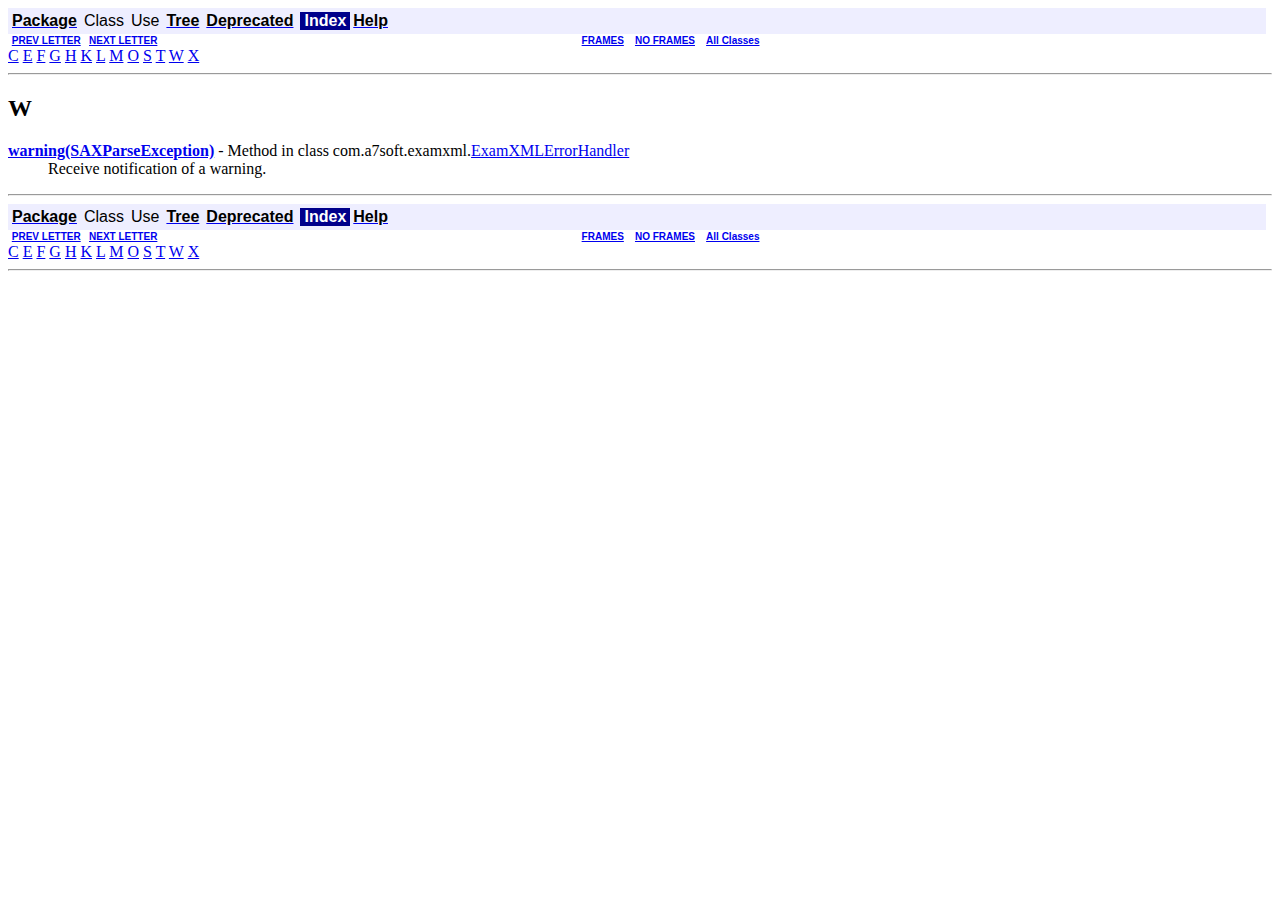
<file: IPP/proj1/xtd_tests/tools/jexamxml/doc/index-files/index-12.html>
<!DOCTYPE HTML PUBLIC "-//W3C//DTD HTML 4.01 Transitional//EN" "http://www.w3.org/TR/html4/loose.dtd">
<!--NewPage-->
<HTML>
<HEAD>
<!-- Generated by javadoc (build 1.5.0_10) on Fri Dec 18 16:22:39 EET 2009 -->
<TITLE>
W-Index
</TITLE>


<LINK REL ="stylesheet" TYPE="text/css" HREF="../stylesheet.css" TITLE="Style">

<SCRIPT type="text/javascript">
function windowTitle()
{
    parent.document.title="W-Index";
}
</SCRIPT>
<NOSCRIPT>
</NOSCRIPT>

</HEAD>

<BODY BGCOLOR="white" onload="windowTitle();">


<!-- ========= START OF TOP NAVBAR ======= -->
<A NAME="navbar_top"><!-- --></A>
<A HREF="#skip-navbar_top" title="Skip navigation links"></A>
<TABLE BORDER="0" WIDTH="100%" CELLPADDING="1" CELLSPACING="0" SUMMARY="">
<TR>
<TD COLSPAN=2 BGCOLOR="#EEEEFF" CLASS="NavBarCell1">
<A NAME="navbar_top_firstrow"><!-- --></A>
<TABLE BORDER="0" CELLPADDING="0" CELLSPACING="3" SUMMARY="">
  <TR ALIGN="center" VALIGN="top">
  <TD BGCOLOR="#EEEEFF" CLASS="NavBarCell1">    <A HREF="../com/a7soft/examxml/package-summary.html"><FONT CLASS="NavBarFont1"><B>Package</B></FONT></A>&nbsp;</TD>
  <TD BGCOLOR="#EEEEFF" CLASS="NavBarCell1">    <FONT CLASS="NavBarFont1">Class</FONT>&nbsp;</TD>
  <TD BGCOLOR="#EEEEFF" CLASS="NavBarCell1">    <FONT CLASS="NavBarFont1">Use</FONT>&nbsp;</TD>
  <TD BGCOLOR="#EEEEFF" CLASS="NavBarCell1">    <A HREF="../com/a7soft/examxml/package-tree.html"><FONT CLASS="NavBarFont1"><B>Tree</B></FONT></A>&nbsp;</TD>
  <TD BGCOLOR="#EEEEFF" CLASS="NavBarCell1">    <A HREF="../deprecated-list.html"><FONT CLASS="NavBarFont1"><B>Deprecated</B></FONT></A>&nbsp;</TD>
  <TD BGCOLOR="#FFFFFF" CLASS="NavBarCell1Rev"> &nbsp;<FONT CLASS="NavBarFont1Rev"><B>Index</B></FONT>&nbsp;</TD>
  <TD BGCOLOR="#EEEEFF" CLASS="NavBarCell1">    <A HREF="../help-doc.html"><FONT CLASS="NavBarFont1"><B>Help</B></FONT></A>&nbsp;</TD>
  </TR>
</TABLE>
</TD>
<TD ALIGN="right" VALIGN="top" ROWSPAN=3><EM>
</EM>
</TD>
</TR>

<TR>
<TD BGCOLOR="white" CLASS="NavBarCell2"><FONT SIZE="-2">
&nbsp;<A HREF="index-11.html"><B>PREV LETTER</B></A>&nbsp;
&nbsp;<A HREF="index-13.html"><B>NEXT LETTER</B></A></FONT></TD>
<TD BGCOLOR="white" CLASS="NavBarCell2"><FONT SIZE="-2">
  <A HREF="../index.html?index-filesindex-12.html" target="_top"><B>FRAMES</B></A>  &nbsp;
&nbsp;<A HREF="index-12.html" target="_top"><B>NO FRAMES</B></A>  &nbsp;
&nbsp;<SCRIPT type="text/javascript">
  <!--
  if(window==top) {
    document.writeln('<A HREF="../allclasses-noframe.html"><B>All Classes</B></A>');
  }
  //-->
</SCRIPT>
<NOSCRIPT>
  <A HREF="../allclasses-noframe.html"><B>All Classes</B></A>
</NOSCRIPT>


</FONT></TD>
</TR>
</TABLE>
<A NAME="skip-navbar_top"></A>
<!-- ========= END OF TOP NAVBAR ========= -->

<A HREF="index-1.html">C</A> <A HREF="index-2.html">E</A> <A HREF="index-3.html">F</A> <A HREF="index-4.html">G</A> <A HREF="index-5.html">H</A> <A HREF="index-6.html">K</A> <A HREF="index-7.html">L</A> <A HREF="index-8.html">M</A> <A HREF="index-9.html">O</A> <A HREF="index-10.html">S</A> <A HREF="index-11.html">T</A> <A HREF="index-12.html">W</A> <A HREF="index-13.html">X</A> <HR>
<A NAME="_W_"><!-- --></A><H2>
<B>W</B></H2>
<DL>
<DT><A HREF="../com/a7soft/examxml/ExamXMLErrorHandler.html#warning(org.xml.sax.SAXParseException)"><B>warning(SAXParseException)</B></A> - 
Method in class com.a7soft.examxml.<A HREF="../com/a7soft/examxml/ExamXMLErrorHandler.html" title="class in com.a7soft.examxml">ExamXMLErrorHandler</A>
<DD>Receive notification of a warning.
</DL>
<HR>


<!-- ======= START OF BOTTOM NAVBAR ====== -->
<A NAME="navbar_bottom"><!-- --></A>
<A HREF="#skip-navbar_bottom" title="Skip navigation links"></A>
<TABLE BORDER="0" WIDTH="100%" CELLPADDING="1" CELLSPACING="0" SUMMARY="">
<TR>
<TD COLSPAN=2 BGCOLOR="#EEEEFF" CLASS="NavBarCell1">
<A NAME="navbar_bottom_firstrow"><!-- --></A>
<TABLE BORDER="0" CELLPADDING="0" CELLSPACING="3" SUMMARY="">
  <TR ALIGN="center" VALIGN="top">
  <TD BGCOLOR="#EEEEFF" CLASS="NavBarCell1">    <A HREF="../com/a7soft/examxml/package-summary.html"><FONT CLASS="NavBarFont1"><B>Package</B></FONT></A>&nbsp;</TD>
  <TD BGCOLOR="#EEEEFF" CLASS="NavBarCell1">    <FONT CLASS="NavBarFont1">Class</FONT>&nbsp;</TD>
  <TD BGCOLOR="#EEEEFF" CLASS="NavBarCell1">    <FONT CLASS="NavBarFont1">Use</FONT>&nbsp;</TD>
  <TD BGCOLOR="#EEEEFF" CLASS="NavBarCell1">    <A HREF="../com/a7soft/examxml/package-tree.html"><FONT CLASS="NavBarFont1"><B>Tree</B></FONT></A>&nbsp;</TD>
  <TD BGCOLOR="#EEEEFF" CLASS="NavBarCell1">    <A HREF="../deprecated-list.html"><FONT CLASS="NavBarFont1"><B>Deprecated</B></FONT></A>&nbsp;</TD>
  <TD BGCOLOR="#FFFFFF" CLASS="NavBarCell1Rev"> &nbsp;<FONT CLASS="NavBarFont1Rev"><B>Index</B></FONT>&nbsp;</TD>
  <TD BGCOLOR="#EEEEFF" CLASS="NavBarCell1">    <A HREF="../help-doc.html"><FONT CLASS="NavBarFont1"><B>Help</B></FONT></A>&nbsp;</TD>
  </TR>
</TABLE>
</TD>
<TD ALIGN="right" VALIGN="top" ROWSPAN=3><EM>
</EM>
</TD>
</TR>

<TR>
<TD BGCOLOR="white" CLASS="NavBarCell2"><FONT SIZE="-2">
&nbsp;<A HREF="index-11.html"><B>PREV LETTER</B></A>&nbsp;
&nbsp;<A HREF="index-13.html"><B>NEXT LETTER</B></A></FONT></TD>
<TD BGCOLOR="white" CLASS="NavBarCell2"><FONT SIZE="-2">
  <A HREF="../index.html?index-filesindex-12.html" target="_top"><B>FRAMES</B></A>  &nbsp;
&nbsp;<A HREF="index-12.html" target="_top"><B>NO FRAMES</B></A>  &nbsp;
&nbsp;<SCRIPT type="text/javascript">
  <!--
  if(window==top) {
    document.writeln('<A HREF="../allclasses-noframe.html"><B>All Classes</B></A>');
  }
  //-->
</SCRIPT>
<NOSCRIPT>
  <A HREF="../allclasses-noframe.html"><B>All Classes</B></A>
</NOSCRIPT>


</FONT></TD>
</TR>
</TABLE>
<A NAME="skip-navbar_bottom"></A>
<!-- ======== END OF BOTTOM NAVBAR ======= -->

<A HREF="index-1.html">C</A> <A HREF="index-2.html">E</A> <A HREF="index-3.html">F</A> <A HREF="index-4.html">G</A> <A HREF="index-5.html">H</A> <A HREF="index-6.html">K</A> <A HREF="index-7.html">L</A> <A HREF="index-8.html">M</A> <A HREF="index-9.html">O</A> <A HREF="index-10.html">S</A> <A HREF="index-11.html">T</A> <A HREF="index-12.html">W</A> <A HREF="index-13.html">X</A> <HR>

</BODY>
</HTML>
</file>
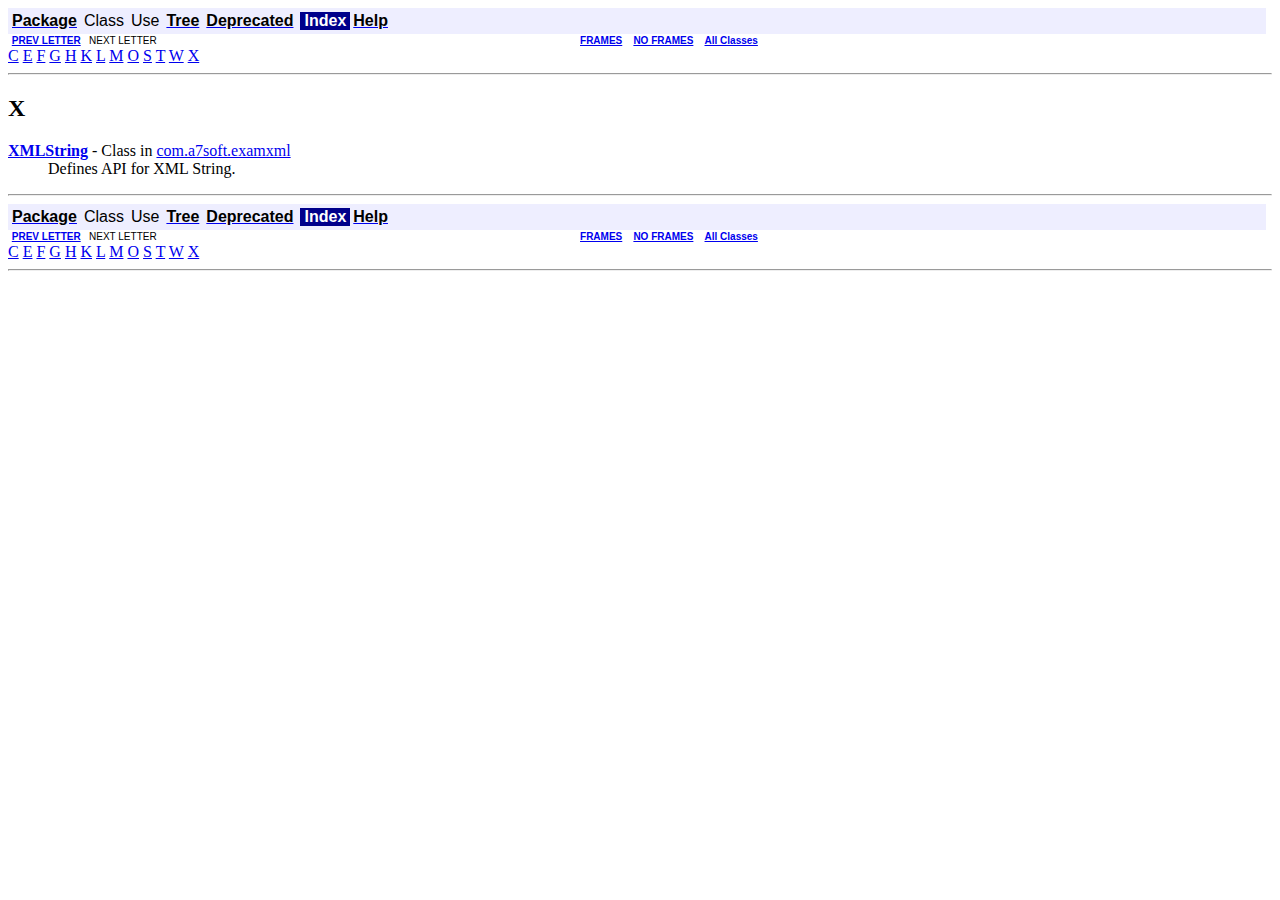
<file: IPP/proj1/xtd_tests/tools/jexamxml/doc/index-files/index-13.html>
<!DOCTYPE HTML PUBLIC "-//W3C//DTD HTML 4.01 Transitional//EN" "http://www.w3.org/TR/html4/loose.dtd">
<!--NewPage-->
<HTML>
<HEAD>
<!-- Generated by javadoc (build 1.5.0_10) on Fri Dec 18 16:22:39 EET 2009 -->
<TITLE>
X-Index
</TITLE>


<LINK REL ="stylesheet" TYPE="text/css" HREF="../stylesheet.css" TITLE="Style">

<SCRIPT type="text/javascript">
function windowTitle()
{
    parent.document.title="X-Index";
}
</SCRIPT>
<NOSCRIPT>
</NOSCRIPT>

</HEAD>

<BODY BGCOLOR="white" onload="windowTitle();">


<!-- ========= START OF TOP NAVBAR ======= -->
<A NAME="navbar_top"><!-- --></A>
<A HREF="#skip-navbar_top" title="Skip navigation links"></A>
<TABLE BORDER="0" WIDTH="100%" CELLPADDING="1" CELLSPACING="0" SUMMARY="">
<TR>
<TD COLSPAN=2 BGCOLOR="#EEEEFF" CLASS="NavBarCell1">
<A NAME="navbar_top_firstrow"><!-- --></A>
<TABLE BORDER="0" CELLPADDING="0" CELLSPACING="3" SUMMARY="">
  <TR ALIGN="center" VALIGN="top">
  <TD BGCOLOR="#EEEEFF" CLASS="NavBarCell1">    <A HREF="../com/a7soft/examxml/package-summary.html"><FONT CLASS="NavBarFont1"><B>Package</B></FONT></A>&nbsp;</TD>
  <TD BGCOLOR="#EEEEFF" CLASS="NavBarCell1">    <FONT CLASS="NavBarFont1">Class</FONT>&nbsp;</TD>
  <TD BGCOLOR="#EEEEFF" CLASS="NavBarCell1">    <FONT CLASS="NavBarFont1">Use</FONT>&nbsp;</TD>
  <TD BGCOLOR="#EEEEFF" CLASS="NavBarCell1">    <A HREF="../com/a7soft/examxml/package-tree.html"><FONT CLASS="NavBarFont1"><B>Tree</B></FONT></A>&nbsp;</TD>
  <TD BGCOLOR="#EEEEFF" CLASS="NavBarCell1">    <A HREF="../deprecated-list.html"><FONT CLASS="NavBarFont1"><B>Deprecated</B></FONT></A>&nbsp;</TD>
  <TD BGCOLOR="#FFFFFF" CLASS="NavBarCell1Rev"> &nbsp;<FONT CLASS="NavBarFont1Rev"><B>Index</B></FONT>&nbsp;</TD>
  <TD BGCOLOR="#EEEEFF" CLASS="NavBarCell1">    <A HREF="../help-doc.html"><FONT CLASS="NavBarFont1"><B>Help</B></FONT></A>&nbsp;</TD>
  </TR>
</TABLE>
</TD>
<TD ALIGN="right" VALIGN="top" ROWSPAN=3><EM>
</EM>
</TD>
</TR>

<TR>
<TD BGCOLOR="white" CLASS="NavBarCell2"><FONT SIZE="-2">
&nbsp;<A HREF="index-12.html"><B>PREV LETTER</B></A>&nbsp;
&nbsp;NEXT LETTER</FONT></TD>
<TD BGCOLOR="white" CLASS="NavBarCell2"><FONT SIZE="-2">
  <A HREF="../index.html?index-filesindex-13.html" target="_top"><B>FRAMES</B></A>  &nbsp;
&nbsp;<A HREF="index-13.html" target="_top"><B>NO FRAMES</B></A>  &nbsp;
&nbsp;<SCRIPT type="text/javascript">
  <!--
  if(window==top) {
    document.writeln('<A HREF="../allclasses-noframe.html"><B>All Classes</B></A>');
  }
  //-->
</SCRIPT>
<NOSCRIPT>
  <A HREF="../allclasses-noframe.html"><B>All Classes</B></A>
</NOSCRIPT>


</FONT></TD>
</TR>
</TABLE>
<A NAME="skip-navbar_top"></A>
<!-- ========= END OF TOP NAVBAR ========= -->

<A HREF="index-1.html">C</A> <A HREF="index-2.html">E</A> <A HREF="index-3.html">F</A> <A HREF="index-4.html">G</A> <A HREF="index-5.html">H</A> <A HREF="index-6.html">K</A> <A HREF="index-7.html">L</A> <A HREF="index-8.html">M</A> <A HREF="index-9.html">O</A> <A HREF="index-10.html">S</A> <A HREF="index-11.html">T</A> <A HREF="index-12.html">W</A> <A HREF="index-13.html">X</A> <HR>
<A NAME="_X_"><!-- --></A><H2>
<B>X</B></H2>
<DL>
<DT><A HREF="../com/a7soft/examxml/XMLString.html" title="class in com.a7soft.examxml"><B>XMLString</B></A> - Class in <A HREF="../com/a7soft/examxml/package-summary.html">com.a7soft.examxml</A><DD>Defines API for XML String.</DL>
<HR>


<!-- ======= START OF BOTTOM NAVBAR ====== -->
<A NAME="navbar_bottom"><!-- --></A>
<A HREF="#skip-navbar_bottom" title="Skip navigation links"></A>
<TABLE BORDER="0" WIDTH="100%" CELLPADDING="1" CELLSPACING="0" SUMMARY="">
<TR>
<TD COLSPAN=2 BGCOLOR="#EEEEFF" CLASS="NavBarCell1">
<A NAME="navbar_bottom_firstrow"><!-- --></A>
<TABLE BORDER="0" CELLPADDING="0" CELLSPACING="3" SUMMARY="">
  <TR ALIGN="center" VALIGN="top">
  <TD BGCOLOR="#EEEEFF" CLASS="NavBarCell1">    <A HREF="../com/a7soft/examxml/package-summary.html"><FONT CLASS="NavBarFont1"><B>Package</B></FONT></A>&nbsp;</TD>
  <TD BGCOLOR="#EEEEFF" CLASS="NavBarCell1">    <FONT CLASS="NavBarFont1">Class</FONT>&nbsp;</TD>
  <TD BGCOLOR="#EEEEFF" CLASS="NavBarCell1">    <FONT CLASS="NavBarFont1">Use</FONT>&nbsp;</TD>
  <TD BGCOLOR="#EEEEFF" CLASS="NavBarCell1">    <A HREF="../com/a7soft/examxml/package-tree.html"><FONT CLASS="NavBarFont1"><B>Tree</B></FONT></A>&nbsp;</TD>
  <TD BGCOLOR="#EEEEFF" CLASS="NavBarCell1">    <A HREF="../deprecated-list.html"><FONT CLASS="NavBarFont1"><B>Deprecated</B></FONT></A>&nbsp;</TD>
  <TD BGCOLOR="#FFFFFF" CLASS="NavBarCell1Rev"> &nbsp;<FONT CLASS="NavBarFont1Rev"><B>Index</B></FONT>&nbsp;</TD>
  <TD BGCOLOR="#EEEEFF" CLASS="NavBarCell1">    <A HREF="../help-doc.html"><FONT CLASS="NavBarFont1"><B>Help</B></FONT></A>&nbsp;</TD>
  </TR>
</TABLE>
</TD>
<TD ALIGN="right" VALIGN="top" ROWSPAN=3><EM>
</EM>
</TD>
</TR>

<TR>
<TD BGCOLOR="white" CLASS="NavBarCell2"><FONT SIZE="-2">
&nbsp;<A HREF="index-12.html"><B>PREV LETTER</B></A>&nbsp;
&nbsp;NEXT LETTER</FONT></TD>
<TD BGCOLOR="white" CLASS="NavBarCell2"><FONT SIZE="-2">
  <A HREF="../index.html?index-filesindex-13.html" target="_top"><B>FRAMES</B></A>  &nbsp;
&nbsp;<A HREF="index-13.html" target="_top"><B>NO FRAMES</B></A>  &nbsp;
&nbsp;<SCRIPT type="text/javascript">
  <!--
  if(window==top) {
    document.writeln('<A HREF="../allclasses-noframe.html"><B>All Classes</B></A>');
  }
  //-->
</SCRIPT>
<NOSCRIPT>
  <A HREF="../allclasses-noframe.html"><B>All Classes</B></A>
</NOSCRIPT>


</FONT></TD>
</TR>
</TABLE>
<A NAME="skip-navbar_bottom"></A>
<!-- ======== END OF BOTTOM NAVBAR ======= -->

<A HREF="index-1.html">C</A> <A HREF="index-2.html">E</A> <A HREF="index-3.html">F</A> <A HREF="index-4.html">G</A> <A HREF="index-5.html">H</A> <A HREF="index-6.html">K</A> <A HREF="index-7.html">L</A> <A HREF="index-8.html">M</A> <A HREF="index-9.html">O</A> <A HREF="index-10.html">S</A> <A HREF="index-11.html">T</A> <A HREF="index-12.html">W</A> <A HREF="index-13.html">X</A> <HR>

</BODY>
</HTML>
</file>
<file: ITW/project2/style.css>
body{
    font-family: sans-serif;
    background-color: #82ADFF;
}

a {
    color: white;
    font-weight: bold;
}

#container{
    padding: 0 15% 0 15%;
    width: 70%;
}

#header{
}

#logo img{
    height: 75px;
    display: block;
    border-radius: 50px;
    padding: 25px;
}

#main-menu{
    display: block;
    vertical-align: center;
}

#main-menu ul{
    padding: 35px 20px 0 20px;
    display: inline-block;
    text-align: left;
}

#main-menu li{
    padding: 0 15px 0 15px;
    display: inline-block;
    text-align: right;
    vertical-align: middle;
}


#main-container{
    clear: both;
    
}

.left{
    float: left;
}
#content{
    border-top-left-radius: 20px;
    border-bottom-left-radius: 20px;
    padding: 20px 20px 20px 35px;
    border: 2px white solid;
    background-color: #C2F2FF;
    text-align: justify;
    width: 70%;
}
#news{
    border: 1px white solid;
    padding: 10px;
    background-color: grey;
    color: white;

}


#side-panel{
    border-top-right-radius: 20px;
    border-bottom-right-radius: 20px;
    border: 2px white solid;
    background-color: #888;
    width: 20%;
    min-height: 300px;
}

#side-menu{
    padding: 0 auto;
}
#side-menu{
    padding: 0 auto;
}

#side-menu li{
    text-align: left;
    padding-top: 10px;
    list-style-type: none;
}


#footer{
    text-align:center;
    color: white;
    padding: 5px;
    clear: both;
}
</file>
<file: ITW/cv5/style.css>
/* ITW - cv5 - CSS3*/

/*
 * zarovnání obsahu na střed stránky není třeba řešit
 * pro splnění úkolu použijte obrázky z adresářů images a images/blue/normal, žádné jiné
 * stránka bude rozdělena do dvou částí (outer-frame a selector), u každé části dodržujte předepsané rámečky
 * underlying frame tvoří vnitřní rámeček okolo textu (zelené pozadí)
 * barva pozadí inner frame je #C8C8C8; barva pozadí underlying frame je #0c0
 * inner frame má černý stín
 * v selectoru jsou obrázky vertikálně vystředěné
 * rodina písem je sans-serif, velikost 0.85em
 */
body {
    font-family: sans-serif;
    font-size: 0.85em;
}
#outer-frame{
    background-image: url(images/blue/tl.png), url(images/blue/tr.png), url(images/blue/bl.png), url(images/blue/br.png), url(images/blue/t.png), url(images/blue/b.png), url(images/blue/l.png), url(images/blue/r.png);
    background-repeat: no-repeat, no-repeat, no-repeat, no-repeat, repeat-x,repeat-x, repeat-y, repeat-y; 
    background-position: left top, right top, left bottom, right bottom, center top, center bottom, left center, right center; 
    background-origin: padding-box; 
    width: 370px;
    height: 370px;
    padding: 130px;
    border: 2px black solid;
    border-radius: 15px 15px;
    position:relative;
    
}
#inner-frame{
    border-image: url(images/border.png) 5 stretch round; 
    border-image-width: 5px;
    border-image-outset: 3px;
    background-color: #c8c8c8;
    box-shadow: 8px 8px 15px 4px black;
    padding: 30px;
    text-shadow: 3px 3px 5px black;
    text-align: justify;
    z-index:2;
}

#underlying-frame{
    position: absolute;
    top: 164px;
    left: 158px;
    width: 314px;
    height: 284px;
    border: 1px solid grey;
    border-radius: 8px 8px;
    background-color: rgba(0,192,0,0.25); 
    z-index: 1;
}

#selector{
    margin: 10px auto;
    border: 1px dashed black;
    display: inline-block;
}

#selector div{
    display: inline;
}
#selector img {
    vertical-align: middle;
}
#red{
    display: none;
}
</file>
<file: ITW/cv6/style.css>
/* ITW - cv5 - CSS3*/

/*
 * zarovnání obsahu na střed stránky není třeba řešit
 * pro splnění úkolu použijte obrázky z adresářů images a images/blue/normal, žádné jiné
 * stránka bude rozdělena do dvou částí (outer-frame a selector), u každé části dodržujte předepsané rámečky
 * underlying frame tvoří vnitřní rámeček okolo textu (zelené pozadí)
 * barva pozadí inner frame je #C8C8C8; barva pozadí underlying frame je #0c0
 * inner frame má černý stín
 * v selectoru jsou obrázky vertikálně vystředěné
 * rodina písem je sans-serif, velikost 0.85em
 */
body {
    font-family: sans-serif;
    font-size: 0.85em;
}
#outer-frame{
    background-image: url(images/blue/tl.png), url(images/blue/tr.png), url(images/blue/bl.png), url(images/blue/br.png), url(images/blue/t.png), url(images/blue/b.png), url(images/blue/l.png), url(images/blue/r.png);
    background-repeat: no-repeat, no-repeat, no-repeat, no-repeat, repeat-x,repeat-x, repeat-y, repeat-y; 
    background-position: left top, right top, left bottom, right bottom, center top, center bottom, left center, right center; 
    background-origin: padding-box; 
    width: 370px;
    height: 370px;
    padding: 130px;
    border: 2px black solid;
    border-radius: 15px 15px;
    position:relative;
    
}
#inner-frame{
    border-image: url(images/border.png) 5 stretch round; 
    border-image-width: 5px;
    border-image-outset: 3px;
    background-color: #c8c8c8;
    box-shadow: 8px 8px 15px 4px black;
    padding: 30px;
    text-shadow: 3px 3px 5px black;
    text-align: justify;
    z-index:2;
}

#underlying-frame{
    position: absolute;
    top: 164px;
    left: 158px;
    width: 314px;
    height: 284px;
    border: 1px solid grey;
    border-radius: 8px 8px;
    background-color: rgba(0,192,0,0.25); 
    z-index: 1;
}

#selector{
    margin: 10px auto;
    border: 1px dashed black;
    display: inline-block;
}

#selector div{
    display: inline;
}
#selector img {
    vertical-align: middle;
}
</file>
<file: IPP/proj1/xtd_tests/tools/jexamxml/doc/stylesheet.css>
/* Javadoc style sheet */

/* Define colors, fonts and other style attributes here to override the defaults */

/* Page background color */
body { background-color: #FFFFFF }

/* Headings */
h1 { font-size: 145% }

/* Table colors */
.TableHeadingColor     { background: #CCCCFF } /* Dark mauve */
.TableSubHeadingColor  { background: #EEEEFF } /* Light mauve */
.TableRowColor         { background: #FFFFFF } /* White */

/* Font used in left-hand frame lists */
.FrameTitleFont   { font-size: 100%; font-family: Helvetica, Arial, sans-serif }
.FrameHeadingFont { font-size:  90%; font-family: Helvetica, Arial, sans-serif }
.FrameItemFont    { font-size:  90%; font-family: Helvetica, Arial, sans-serif }

/* Navigation bar fonts and colors */
.NavBarCell1    { background-color:#EEEEFF;} /* Light mauve */
.NavBarCell1Rev { background-color:#00008B;} /* Dark Blue */
.NavBarFont1    { font-family: Arial, Helvetica, sans-serif; color:#000000;}
.NavBarFont1Rev { font-family: Arial, Helvetica, sans-serif; color:#FFFFFF;}

.NavBarCell2    { font-family: Arial, Helvetica, sans-serif; background-color:#FFFFFF;}
.NavBarCell3    { font-family: Arial, Helvetica, sans-serif; background-color:#FFFFFF;}
</file>
